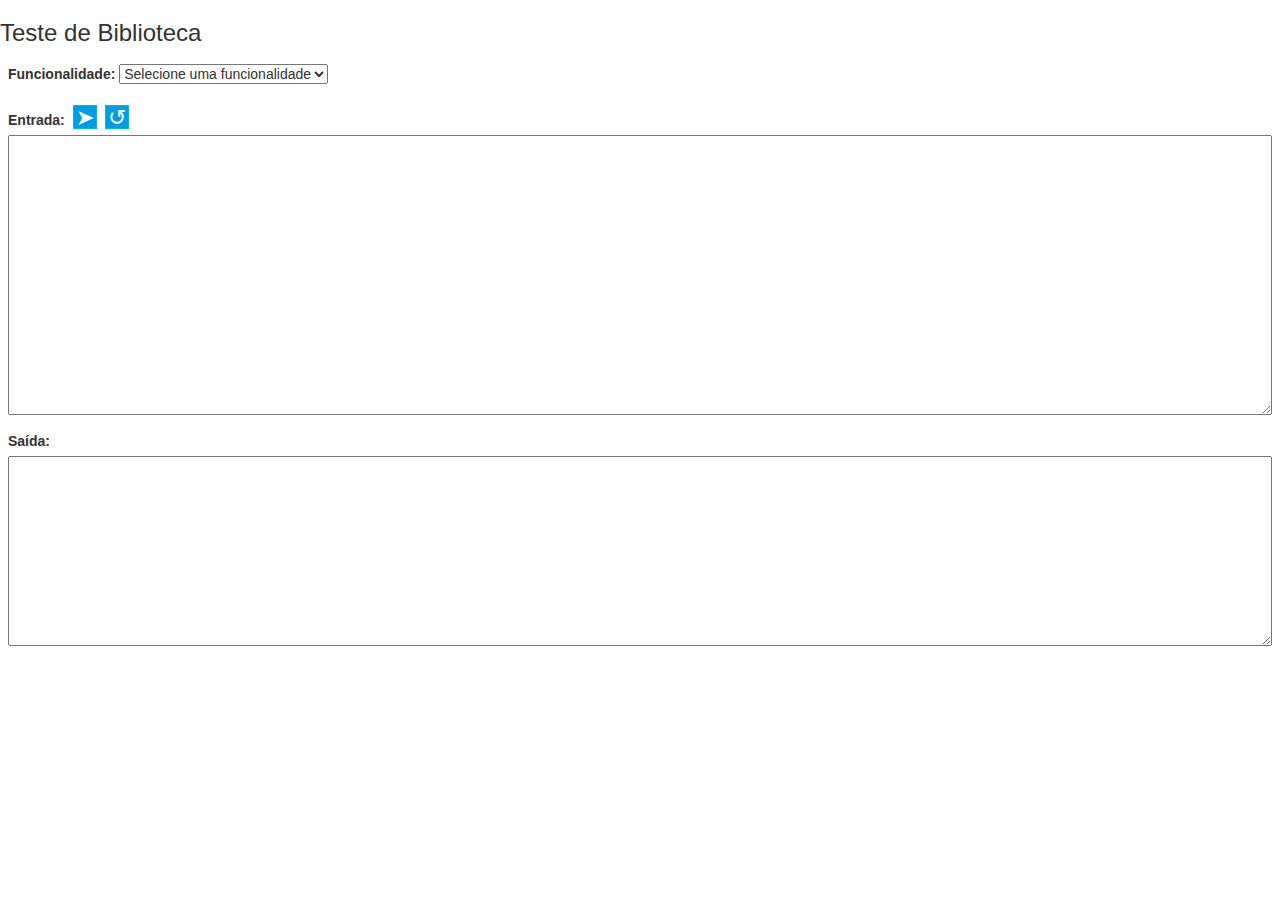
<file: examples/index.html>
﻿<html>

<head>
	<title>Exemplos de uso das funcionalidaes da biblioteca</title>
	<meta charset="utf-8">
	<meta name="viewport" content="width=device-width, initial-scale=1">
	<link rel="stylesheet" href="https://maxcdn.bootstrapcdn.com/bootstrap/3.4.1/css/bootstrap.min.css">
	<script src="https://ajax.googleapis.com/ajax/libs/jquery/3.4.1/jquery.min.js"></script>
	<script src="https://maxcdn.bootstrapcdn.com/bootstrap/3.4.1/js/bootstrap.min.js"></script>

	<style>
		div.test {
			padding: 8px;
		}

		div.view {
			border: 1px solid silver;
			padding: 8px;
			height: calc(100% - 30px);
		}

		span.inline-button {
			font-size: 22px;
			display: inline-block;
			background-color: #009de4;
			margin-left: 8px;
			width: 24px;
			height: 24px;
			text-align: center;
			line-height: 24px;
			color: white;
			cursor: pointer;
			border: 1px solid #00BCD4;
		}
	</style>

	<link href="../common/common-new.css">
	<script src="../common/common-new.js"></script>
	<script src="features.js"></script>

	<script>
		function selectFuncionalidade() {
			resetFeature();
			runFeature();
		}

		function cleanCode(code) {
			code = (code ?? "").replace(/\t/g, "    ");

			let ident = code.match(/^([ \t]+)\S/m);
			ident = ident ? ident[1].length : 0;

			if (ident) {
				let regex = new RegExp(`^[ \\t]\{${ident}\}`, 'mg');
				code = code.replace(regex, "");
			}

			return code.replace(/^\s*\n|\s*$/g, "");
		}

		function resetFeature() {
			var selFuncionalidade = document.getElementById("selFuncionalidade");
			var featureName = selFuncionalidade.value;

			var txtInput = document.getElementById('txtInput');
			txtInput.value = "";

			var txtOutput = document.getElementById('txtOutput');
			txtOutput.value = "";

			var divElementosContainer = document.getElementById('divElementosContainer');
			divElementosContainer.style.display = 'none';

			if (!featureName) return;

			var feature = new classMapFeatures[featureName].cls();

			txtInput.value = cleanCode(feature.code);
			let html = cleanCode(feature.elements);

			document.getElementById("divHtml").innerText = html;
			document.getElementById("divElementos").innerHTML = html;
			divElementosContainer.style.display = html ? 'flex' : 'none';
		}

		function runFeature() {
			var selFuncionalidade = document.getElementById("selFuncionalidade");
			var featureName = selFuncionalidade.value;

			if (!featureName) return;
			var feature = new classMapFeatures[featureName].cls();

			var txtInput = document.getElementById('txtInput');
			var txtOutput = document.getElementById('txtOutput');

			try {
				txtOutput.value = feature.run(txtInput.value);
			} catch (e) {
				txtOutput.value = e;
			}

		}

	</script>

</head>

<body>
	<h3>Teste de Biblioteca</h3>

	<div class="test">
		<label>Funcionalidade:</label>
		<select id="selFuncionalidade" onchange="selectFuncionalidade()">
			<option value="">Selecione uma funcionalidade</option>
		</select>
	</div>
	<div class="test">
		<label>Entrada:</label><span class="inline-button" title="Executar" onclick="runFeature()">&#10148;</span><span
			class="inline-button" title="Reiniciar" onclick="selectFuncionalidade()">&#8634;</span>
		<textarea id="txtInput" rows="15" style="width: 100%;font-family: monospace;padding: 4px;font-size: 0.9em;"
			spellcheck="false"></textarea>
	</div>
	<div id="divElementosContainer" class="test" style="width: 100%; column-gap: 10px;">
		<div style="width: 50%; ">
			<label>HTML:</label>
			<div id="divHtml" class="view"
				style="width: 100%;font-family: monospace;white-space: break-spaces;font-size: 0.9em;"></div>
		</div>
		<div style="width: 50%;">
			<label>Visualização:</label>
			<div id="divElementos" class="view" style="width: 100%;"></div>
		</div>
	</div>

	<div class="test">
		<label>Saída:</label>
		<textarea id="txtOutput" rows="10" style="width: 100%;;font-family: monospace;padding: 4px;font-size: 0.9em;"
			spellcheck="false"></textarea>
	</div>
</body>

<script>
	(function () {
		resetFeature();
		let selFuncionalidade = document.getElementById('selFuncionalidade');
		for (const [key, item] of Object.entries(classMapFeatures)) {

			let option = document.createElement('option');
			option.value = key;
			option.text = item.caption;

			selFuncionalidade.appendChild(option);

		}
	})();
</script>

</html>
</file>
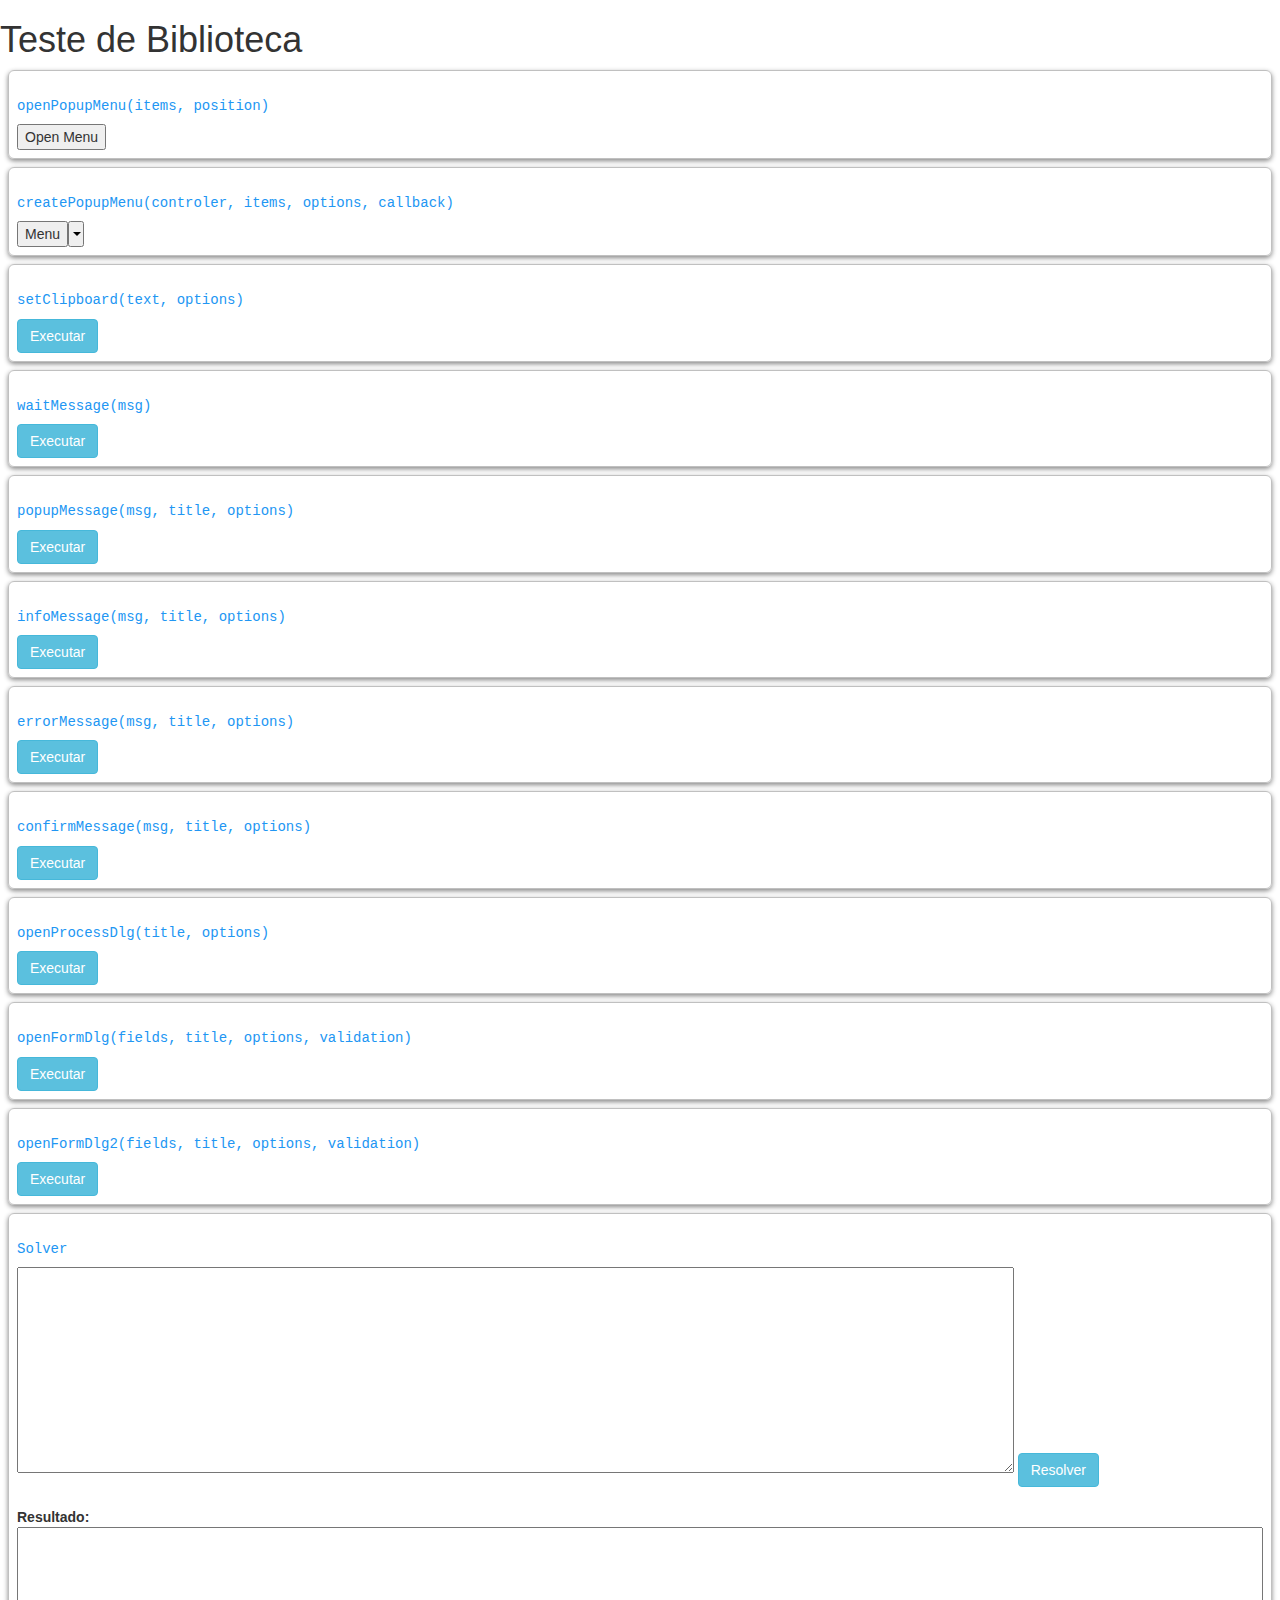
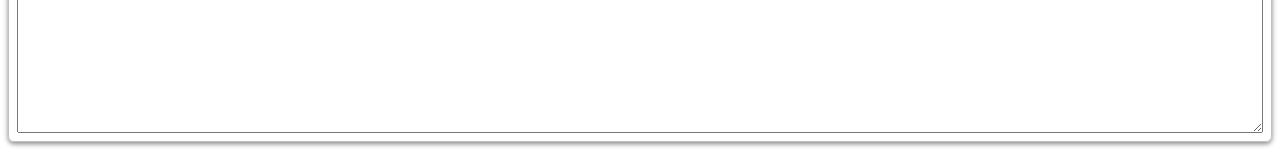
<file: examples/common.html>
﻿<html>

<head>
	<title>Teste de biblioteca geral</title>
	<meta charset="utf-8">
	<meta name="viewport" content="width=device-width, initial-scale=1">
	<link rel="stylesheet" href="https://maxcdn.bootstrapcdn.com/bootstrap/3.4.1/css/bootstrap.min.css">
	<script src="https://ajax.googleapis.com/ajax/libs/jquery/3.4.1/jquery.min.js"></script>
	<script src="https://maxcdn.bootstrapcdn.com/bootstrap/3.4.1/js/bootstrap.min.js"></script>

	<style>
		div.test {
			padding: 8px;
			border: 1px silver solid;
			margin: 8px;
			border-radius: 6px;
			box-shadow: 0px 2px 5px #888;
		}

		div.test h3 {
			font-size: 14px;
			font-family: monospace;
			color: #2196f3;
		}

		.menu-teste {
			font-size: 12.5px;
		}

		.menu-teste li a {
			border: 1px solid transparent !important;
		}


		.menu-teste li a:focus,
		.menu-teste li a:hover {
			color: #ffffff !important;
			background-color: #03a9f4 !important;
			border-radius: 4px !important;
			border: 1px solid black !important;
		}

		.menu-teste li:hover {
			color: #ffffff !important;
		}
	</style>


	<link rel="stylesheet" href="../common/common.css">
	<link rel="stylesheet" href="../intellisense/intellisense.css">
	<!-- <script src="../dists/general.min.js"></script> -->
	<script src="../common/common.js"></script>
	<script src="../intellisense/intellisense.js"></script>


	<script>

		function opm() {
			openPopupMenu("Item1,#abrir:Item2,Item3,-,Item5", 'meuMenu').then(item => alert(item));
		}

		//-- Criar Popup
		function openPopupMenu(items, position) {

			var menu = document.createElement('div');
			menu.className = "popup-menu";

			var ul = document.createElement('ul');
			ul.className = "popup-dropdown slipDown";
			menu.appendChild(ul);

			if (typeof items == "string") items = items.split(",");

			for (let item of items) {
				if (typeof item != "string") continue;

				let li = document.createElement('li');

				if (item == "-") {
					li.innerHTML = "<hr>";
				} else {
					let item_id = null;
					item = item.replace(/^\s*(?:\#([^:]+):)?(.*)\s*$/i, (m0, m1, m2) => {
						item_id = m1;
						return m2;
					});

					item_id ??= "item" + ul.children.length;

					li.innerHTML = `<a id="${item_id}" href="javascript:void(0);">${item}</a>`;
				}
				ul.appendChild(li);
			}


			if (typeof position == "string") position = document.getElementById(position);
			if (!position) position = { x: screen.width / 2, y: screen.height / 2 };
			if (position instanceof Element) {
				let elem = position, p = { x: 0, y: 0 };
				while (elem) {
					p.x += elem.offsetLeft;
					p.y += elem.offsetTop;
					elem = elem.offsetParent;
				}

				if (position.tagName = 'BUTTON') p.y += position.offsetHeight;

				position = p;
			}

			menu.style.left = position.x + 'px';
			menu.style.top = position.y + 'px';

			document.body.appendChild(menu);

			//rect = menu.getBoundingClientRect();
			//if (rect.right ></=> (window.innerWidth || document.documentElement.clientWidth)) {
			//}
			//rect.bottom <= (window.innerHeight || document.documentElement.clientHeight) &&


			return new Promise((resolve, reject) => {
				var keyDownHandler = (e) => {
					if (e.keyCode == 27) {
						e.preventDefault();
						e.stopPropagation();
						menu.close();
						reject();
					}
				};

				var mouseDownHandler = (e) => {
					menu.close();
					reject();
				};

				menu.close = () => {
					for (var i = 0; i < top.window.parent.frames.length; i++) top.window.parent.frames[i].document.removeEventListener('keydown', keyDownHandler);
					document.removeEventListener('keydown', keyDownHandler);
					document.removeEventListener("mousedown", mouseDownHandler);
					document.removeEventListener("focusout", mouseDownHandler);

					menu.remove();
				};

				let items = menu.querySelectorAll('a');
				for (let a of items) {
					a.addEventListener('mousedown', (e) => {
						e.preventDefault();

						menu.close();
						resolve(e.currentTarget.id);
					});
				}

				for (var i = 0; i < top.window.parent.frames.length; i++) top.window.parent.frames[i].document.addEventListener('keydown', keyDownHandler);
				document.addEventListener('keydown', keyDownHandler);
				document.addEventListener("mousedown", mouseDownHandler);
				document.addEventListener("focusout", mouseDownHandler);

				ul.style.display = 'block';

			});

		}


		$(document).ready(function () {

			$('#btnSCB').click(function (e) {
				setClipboard('texto', '#btnSCB');
			});

			$('#btnWM').click(async function (e) {
				var delay = (ms) => new Promise(resolve => setTimeout(resolve, ms));

				//waitMessage("Processando **tarefa**...");

				/*
				var processo = "535281234562020";
				var servico = "019";
				var fistel = "12345678909";
				waitMessage(`@@<<Incluindo Controle:>>\nProcesso: **${processo}**\nServiço: **${servico}**\nFistel: **${fistel}**@@`, {mode: "compact", tag: "CPAG"});
				await delay(3000);
				*/

				/*
				waitMessage("Concluindo lançamento...");
				await delay(3000);
				*/
				waitMessage(`Calculando 30%...\n%%30%%`, { mode: "compact", loader: false, tag: "![](class://menu-favorite-icon spinning)" });

				/*
				for (let i = 0; i <= 100; i++) {
					waitMessage(`Calculando ${i}%...\n%%${i}%%`, {mode: "compact", loader: false, tag: "![](class://menu-favorite-icon spinning)"});
					await delay(100);
				}
	
				waitMessage(null);
				*/
			});

			$('#btnPM').click(function (e) {
				//popupMessage("**Mensagem Popup Teste**\nEssa é uma mensagem de teste", "popup");

				let msg = `@@TABELA de CLIENTES
			|cod|nome|idade|
			|---|----|:---:|
			|1|Fulano|22|
			|2|Beltrano|32|
			|3|Ciclano|16|
			
			Total de Clientes: 3@@`;
				popupMessage(msg, "popup");
			});

			$('#btnIM').click(function (e) {
				infoMessage("Mensagem de informação teste");
			});

			$('#btnEM').click(function (e) {
				errorMessage("Mensagem de erro de teste");
			});

			$('#btnCM').click(async function (e) {
				var ok = await confirmMessage("Esse é um teste de biblioteca.\n---\nDeseja continuar?", "PERGUNTA", "[Não Confirma:cancel][Confirma:confirm] alwaysResolve");
				alert(ok);
			});

			$('#btnPCM').click(async function (e) {
				var delay = (ms) => new Promise(resolve => setTimeout(resolve, ms));

				var dlg = openProcessDlg("Processamento");
				dlg.start("Consultando");

				await delay(2000);

				dlg.success("Consulta concluída");

				dlg.start("Carregando parâmetros");
				await delay(2000);
				dlg.warning("Usando parâmetros padrão");


				dlg.start("Calculando");
				await delay(2000);
				dlg.fail("Falha de cálculo");
				await delay(2000);

				dlg.finish("Concluído com **sucesso**");


			});

			$('#btnForm').click(async function (e) {
				var campos = [];

				let icon_search = '<span><svg viewBox="0 0 24 24" style="width:24px;height:24px;"><path fill="currentColor" d="M15.009 13.805h-.636l-.22-.219a5.184 5.184 0 0 0 1.256-3.386 5.207 5.207 0 1 0-5.207 5.208 5.183 5.183 0 0 0 3.385-1.255l.221.22v.635l4.004 3.999 1.194-1.195-3.997-4.007zm-4.808 0a3.605 3.605 0 1 1 0-7.21 3.605 3.605 0 0 1 0 7.21z"></path></svg></span>';
				let icon_down = '<span><svg viewBox="0 0 19 20" style="width:12px;height:12px;"><path fill="currentColor" d="m3.8 6.7 5.7 5.7 5.7-5.7 1.6 1.6-7.3 7.2-7.3-7.2 1.6-1.6z"></path></svg></span>';

				campos.push({
					id: 'nome',
					label: 'Nome',
					type: 'static',
					value: '',
					dropdown: {
						button: true,
						source: async function () {
							var delay = (ms) => new Promise(resolve => setTimeout(resolve, ms));
							await delay(3000);

							let list = [{ name: 'Item1' }, { name: 'Item2' }, { name: 'Item3' }, { name: 'Item4' }, { name: 'Item5' }, { name: 'Item6' }, { name: 'Item7' }, { name: 'Item8' }, { name: 'Item9' }, { name: 'Item10' }];
							let ts = function () { return this.name };
							list.map(item => item.toString = ts);

							return list;//"Item1,Item2,Item3,Item4,Item5,Item6,Item7,Item8,Item9,Item10";
						},
						onselect: e => {
							e.inputs.nome.text = e.text;
						},
						cache: true,
						max: 7
					}
				});

				// campos.push({id: 'search', label: 'Pesquisar', type: 'text', icons: [{icon: icon_search, title: 'Pesquisar conteúdo', callback: e => {
				// 	alert('Pesquisar ' + e.inputs.search.value + '...');
				// }}]});

				// campos.push({nest: true, 
				// 			 label: "Nome", 
				// 			 dropdown: {
				// 				 source: async function() {
				// 					var delay = (ms) => new Promise(resolve => setTimeout(resolve, ms));
				// 					await delay(3000);

				// 					let list = [{name: 'Item1'},
				// 								{name: 'Item2'},
				// 								{name: 'Item3'},
				// 								{name: 'Item4'},
				// 								{name: 'Item5'},
				// 								{name: 'Item6'},
				// 								{name: 'Item7'},
				// 								{name: 'Item8'},
				// 								{name: 'Item9'},
				// 								{name: 'Item10'}];

				// 					let ts = function() {return this.name};

				// 					list.map(item => item.toString = ts);

				// 				 	return list;//"Item1,Item2,Item3,Item4,Item5,Item6,Item7,Item8,Item9,Item10";
				// 				 },
				// 				//  source: {url: 'https://mysafeinfo.com/api/data?list=englishmonarchs&format=json', key: 'Name'},
				// 				 cache: true,
				// 				 max: 7},

				// 			 fields: [
				// 				{id: "nome", type: "text", placeholder: 'SEI'}, 
				// 				{id: "compl", type: "static", width: "200%", value: "ATIVO"},
				// 				{type: "button", caption: icon_down, callback: e => {
				// 					e.openDropdown().then(e => {
				// 						e.inputs.nome.value = e.text;
				// 					 	e.inputs.compl.text = e.text;
				// 					});
				// 				}}]});
				campos.push({ id: "senha", type: "password", label: "Senha" });

				var linha = [];
				linha.push({ id: "idade", type: "number", label: "Idade", min: 1, max: 89 });
				linha.push({ id: "status", type: "static", label: "Situação", value: "ATIVO" });
				campos.push(linha);

				campos.push({ id: "sexo", type: "radio", label: "Sexo", items: "F=Feminino,M=Masculino", value: "F", vertical: true });
				campos.push("-------------------------------");
				campos.push({ id: "especial", type: "check", label: "Portador de necessiades especiais", value: false });
				campos.push({ id: "obs", type: "textarea", label: "Observação", rows: 4, visibility: "$especial || $sexo == M" });

				var grupo = { group: "Informações", fields: [] };
				grupo.fields.push({ id: "data_cadastro", type: "date", label: "Data de cadastro", required: true });
				grupo.fields.push({ id: "departamento", type: "select", label: "Departamento", items: "V=Vendas,R=Recursos Humanos,E=Expedição,C=Comercial", value: "E" });

				campos.push(grupo);

				var validacao = null;

				var cadastro = await openFormDlg(campos, "Cadastro", { width: "40em" }, validacao);
				console.log("Cadastro:", cadastro);
			});

			$('#btnForm2').click(async function (e) {
				const CFOR_FIELDS = "Fistel,Entidade,CPF,CNPJ,Fistel Principal,Usuário SEI,Indicativo,Embarcação,COER,Proprietário Anterior";

				let intellisense_options = {
					onlyTokens: false,

					classItem: "cfor-li-intellisense",

					list: CFOR_FIELDS,

					allow: function (e) {
						if (!e.start) return true;
						if (last_line = e.target.value.substr(0, e.start).match(/.*$/)) {
							return !last_line[0].includes(":");
						}
						return true;
					},

					onSelect: function (e) {
						return `${e.value}: `;
					}
				};


				var dados = await openFormDlg([{ id: "servico", type: "select", label: "Serviço", items: "019,251,252,253,254,255,302,400,507,604" },
				{ id: "descricao", type: "text", label: "Descrição", items: "Pedido Inicial,Nova Autorização de RF,Renúncia,Exclusão,Alteração,Autocadastramento,Mudança de Proprietário" },
				{ id: "fields", type: "textarea", rows: 7, cols: 50, label: "Campos do processo", intellisense: intellisense_options, autofocus: true }],
					"Detalhes do processo", "Salvar");

				console.log("Dados:", dados);
			});

			$('#btnSolver').click(function (e) {
				let inicio = new Date().getTime();
				let variables = {};
				let rows = $("#expressao").val().split("\n");
				let results = [];

				let test_result = result => {
					if (result === undefined) return undefined;
					if (!result) return false;
					if (Array.isArray(result)) return result.length > 0;
					if (typeof result == 'number') return result != 0;
					if (typeof result == 'string') return result.trim().length != 0;
					return Boolean(result);
				};

				const nt = 1;
				let dump = (name, value, tab) => {
					if (Array.isArray(value)) {
						results.push("\t".repeat(tab * nt) + `[${name}] => (array) [`);
						value.forEach((item, index) => dump(index, item, tab + 1));
						results.push("\t".repeat(tab * nt) + "]");
					} else if (typeof value == 'object') {
						results.push("\t".repeat(tab * nt) + `[${name}] => (object) {`);
						for (let key in value) dump(key, value[key], tab + 1);
						results.push("\t".repeat(tab * nt) + "}");
					} else results.push("\t".repeat(tab * nt) + `[${name}] => (${typeof value}) ${value}`);
				};


				rows.forEach((r) => {
					let d = new Date().getTime();
					if (!r.trim()) return;
					let result = solve(r, /teste/i, variables);
					if (r == 'dump') {
						dump("VARS DUMP", variables, 0);
					} else results.push(result + `   (t: ${Array.isArray(result) ? "array" : typeof result}, r: ${test_result(result)}, d: ${new Date().getTime() - d} ms)`);
				});

				results.push("\n" + `duração: ${new Date().getTime() - inicio} ms`);
				$("#resultado").val(results.join("\n"));

				console.log(variables);
			});

			$('#btnMD4').click(function (e) {
				$("#txtMD4").val(hex_md4($("#txtMD4").val()));
			});

			$('#btnCPAG_I').click(function (e) {
				$("#resposta_I").val("");
				addCpag("535280009292020", "507", "50005840902").then(data => {
					console.log("OK: ", data);
					$("#resposta_I").val(data);
				}).catch(err => {
					console.log("ERRO: ", err);
					$("#resposta_I").val(err);
				});

			});



			// PopupList
			$('#edtPL').on('keypress', e => {
				if (e.key == ".") {
					var lista = [];
					lista.push({ text: "Executar", desc: "Comando Executar", value: "execute()", class: undefined });
					lista.push({ text: "Abrir", desc: "Comando Abrir", value: "open()", class: undefined });
					lista.push({ text: "Fechar", desc: "Comando Fechar", value: "close()", class: undefined });
					lista.push({ text: "Salvar", desc: "Comando Salvar", value: "save()", class: undefined });
					lista.push({ text: "Excluir", desc: "Comando Excluir", value: "delete()", class: undefined });
					openPopupList("edtPL", { list: lista });
				}
			});


			// PopupMenu
			var items = [];
			items.push("-Filtrar por:-");
			items.push({ id: "m1", text: "Item 1", icon: null, key: "sel1", tip: "Item 1 do menu" });
			items.push({ id: "m2", text: "Item 2", icon: null, key: "sel1", tip: "Item 2 do menu" });
			items.push({ id: "m3", text: "Item 3", icon: null, key: "sel1", tip: "Item 3 do menu" });
			items.push("-");

			var submenu4 = [];
			submenu4.push({ id: "m41", text: "Item 4.1", icon: null, tip: "Item 4.1 do menu" });
			submenu4.push({ id: "m42", text: "Item 4.2", icon: null, tip: "Item 4.2 do menu" });
			submenu4.push({ id: "m43", text: "Item 4.3", icon: null, tip: "Item 4.3 do menu" });

			items.push({ text: "Item 4", icon: "menu-help-icon", tip: "Item 4 do menu", items: submenu4 });

			createPopupMenu("btnMenu", items, { dropButton: true, value: 1 }, e => {
				console.log(e);
				console.log(e.menu.value());
				alert('Selecionado');
			});
		});

	</script>

</head>

<body>
	<h1>Teste de Biblioteca</h1>
	<div class="test">
		<h3>openPopupMenu(items, position)</h3>
		<button id="meuMenu" onclick="opm()">Open Menu</button>
	</div>

	<div class="test">
		<h3>createPopupMenu(controler, items, options, callback)</h3>
		<div>
			<button id="btnMenu">Menu</button>
		</div>
	</div>

	<div class="test">
		<h3>setClipboard(text, options)</h3>
		<button id="btnSCB" class="btn btn-info">Executar</button>
	</div>

	<div class="test">
		<h3>waitMessage(msg)</h3>
		<button id="btnWM" class="btn btn-info">Executar</button>
	</div>

	<div class="test">
		<h3>popupMessage(msg, title, options)</h3>
		<button id="btnPM" class="btn btn-info">Executar</button>
	</div>

	<div class="test">
		<h3>infoMessage(msg, title, options)</h3>
		<button id="btnIM" class="btn btn-info">Executar</button>
	</div>

	<div class="test">
		<h3>errorMessage(msg, title, options)</h3>
		<button id="btnEM" class="btn btn-info">Executar</button>
	</div>

	<div class="test">
		<h3>confirmMessage(msg, title, options)</h3>
		<button id="btnCM" class="btn btn-info">Executar</button>
	</div>

	<div class="test">
		<h3>openProcessDlg(title, options)</h3>
		<button id="btnPCM" class="btn btn-info">Executar</button>
	</div>

	<div class="test">
		<h3>openFormDlg(fields, title, options, validation)</h3>
		<button id="btnForm" class="btn btn-info">Executar</button>
	</div>

	<div class="test">
		<h3>openFormDlg2(fields, title, options, validation)</h3>
		<button id="btnForm2" class="btn btn-info">Executar</button>
	</div>

	<div class="test">
		<h3>Solver</h3>
		<textarea id="expressao" rows="10" style="width: 80%;"></textarea> <button id="btnSolver"
			class="btn btn-info">Resolver</button>
		<br><br><b>Resultado:</b> <br>
		<textarea id="resultado" rows="10" style="width:100%;"></textarea>
	</div>




</body>

</html>
</file>
<file: common/common-new.css>
﻿/**
* @file Estilos aplicados pela biblioteca de funções comuns de uso geral
* @author Fábio Fernandes Bezerra
* @copyright f2bezerra 2024
* @license MIT
*/

/*** GERAIS ***/
[data-before]::before {
  content: attr(data-before);
}

/*** MODAIS ***/

.modal-container {
  position: fixed;
  top: 0;
  display: table;
  width: 100%;
  height: 100%;
}

.modal-dark-background {
  position: fixed;
  left: 0;
  top: 0;
  width: 100%;
  height: 100%;
  background: #000;
  opacity: 0.75;
}

.wait-message-content {
  display: table-cell;
  text-align: center;
  vertical-align: middle;
  font-size: 20px;
  font-weight: lighter;
  background-color: transparent;
  color: #fff;
  border-radius: 0;
}


.wait-message-content * {
  color: #fff;
  font-family: arial, verdana, helvetica, sans-serif;
}

.wait-message-content #wait-message {
  text-align: center;
}

.wait-message-content p {
  text-align: left;
  margin: 0 auto;
  padding: 0 8px;
  width: fit-content;
  /* @alternate */
  width: -moz-fit-content;
}

.wait-message-content strong {
  color: yellow;
  font-weight: 200;
}

.wait-message-content code {
  padding: 2px 4px;
  background-color: #c7254e !important;
  border-radius: 4px;
}

.wait-message-content progress[value] {
  -webkit-appearance: none;
  -moz-appearance: none;
  appearance: none;
  border: none;
  /* border-radius: 4px; */
  width: 240px;
  height: 8px;
}

.wait-message-content progress[value]::-webkit-progress-bar {
  background-color: #00bcd4;
  /* border-radius: 5px; */
  box-shadow: 0px 4px 4px rgba(255, 255, 255, 0.25) inset;
}

.wait-message-content progress[value]::-moz-progress-bar {
  background-color: #00bcd4;
  /* border-radius: 5px; */
  box-shadow: 0px 4px 4px rgba(255, 255, 255, 0.25) inset;
}

.wait-message-content progress[value]::-webkit-progress-value {
  /* border-radius: 5px 0 0 5px; */
  background-color: #4ac390;
}

.wait-message-content progress[value]::-moz-progress-value {
  /* border-radius: 5px 0 0 5px; */
  background-color: #4ac390;
}


.wait-message-dlg {
  display: flex;
  align-items: stretch;
  position: relative !important;
  margin: auto;
  width: fit-content;
  /* @alternate */
  width: -moz-fit-content;
  background: #f9f9f9;
  border-radius: 4px;
  box-shadow: 2px 2px 10px 2px #8a9ba8cc;
  vertical-align: middle;
  font-size: 13px;
}

.wait-message-dlg *:not(code) {
  color: #333;
  font-size: 13px;
}

.wait-message-dlg kbd {
  color: #fff !important;
}

.wait-message-dlg .loader {
  margin: auto;
}

.wait-message-dlg .loader-ellipsis {
  font-size: 4px;
  margin: -4em 6em 0 4em;
}

.wait-message-dlg strong {
  font-weight: 700 !important;
}

.wait-message-dlg #wait-message {
  padding: 12px;
  margin: auto;
}

.wait-message-tag {
  display: flex;
  border-radius: 4px 0 0 4px;
  background: #ddd;
  padding: 4px;
}

.wait-message-tag-content {
  color: #888 !important;
  margin: auto;
}


.stop-scrolling {
  width: 100%;
  height: 100%;
  position: fixed;
  overflow: hidden;
}



.modal-dlg-background {
  position: absolute;
  top: 0;
  width: 100%;
  height: 100%;
  background: #fff;
  opacity: 0.5;
  backdrop-filter: blur(10px);
}

.modal-dlg {
  position: absolute;
  background: #f9f9f9;
  border-radius: 4px;
  box-shadow: 2px 2px 10px 2px #8a9ba8cc;
  margin: auto;
  padding: 10px;
  vertical-align: middle;
  font-size: 12px;
}

.modal-dlg * {
  font-size: 12px;
}

.modal-dlg-titlebar {
  /* display: flex; */
  margin-bottom: 15px;
  vertical-align: middle;
  user-select: none;
  -webkit-user-select: none;
  /* webkit (safari, chrome) browsers */
  -moz-user-select: none;
  /* mozilla browsers */
  -khtml-user-select: none;
  /* webkit (konqueror) browsers */
  -ms-user-select: none;
  /* IE10+ */
  text-align: left;
  height: 32px;
}

.modal-dlg-icon {
  position: relative;
  display: inline-block;
  background-size: 32px;
  width: 32px;
  height: 32px;
  margin-right: 10px;
}

.modal-dlg-icon-error {
  background-image: url([data-uri]);
}

.modal-dlg-icon-conf {
  background-image: url([data-uri]);
}

.modal-dlg-icon-info {
  background-image: url([data-uri]);
}

.modal-dlg-icon-proc {
  background-image: url([data-uri]);
}

.modal-dlg-icon-form {
  background-image: url([data-uri]);
}

.modal-dlg-title {
  display: inline-flex;
  color: #00645b;
  font-weight: lighter;
  font-family: Calibri;
  font-size: 20px;
  margin-right: 10px;
  line-height: 32px;
  vertical-align: top;
}

.modal-dlg-content,
.modal-dlg-content * {
  font-family: Arial, Verdana, Helvetica, Sans-serif;
  font-style: normal;
  color: #000;
}

.modal-dlg-content strong {
  font-weight: bold;
}

.modal-dlg-content em {
  font-style: italic;
}

.modal-dlg-content kbd {
  background-color: #eeeeee;
  color: #e91e63;
}

.modal-dlg-content a {
  text-decoration: none;
  color: #1168ac;
}

.modal-dlg-content a:hover {
  color: #1c90ea;
}

.modal-dlg-content hr {
  border: 0;
  margin: 1.35em auto;
  max-width: 100%;
  background-position: 50%;
  height: 1px;
  color: #ccc;
  background-image: linear-gradient(90deg, #fff0, #ccc 25%, #ccc 75%, #fff0 100%);
}

.modal-dlg-content table {
  margin: auto;
}

.modal-dlg-content table,
.modal-dlg-content td,
.modal-dlg-content th {
  border: 1px solid #607d8b;
  border-collapse: collapse;
  padding: 2px;
}

.modal-dlg-content h1 {
  font-size: 1.4em;
}

.modal-dlg-content h2 {
  font-size: 1.3em;
}

.modal-dlg-content h3 {
  font-size: 1.2em;
}


.modal-dlg-paragraph {
  text-align: left;
  padding: 0 8px;
}

.modal-dlg-close {
  position: relative;
  -webkit-appearance: none;
  appearance: none;
  padding: 0;
  cursor: pointer;
  background: 0 0;
  border: 0;
  float: right;
  font-size: 20px;
  font-weight: 550;
  line-height: 1;
  color: #000;
  text-shadow: 0 1px 0 #fff;
  filter: alpha(opacity=20);
  opacity: .2;
}

.modal-dlg-close::-moz-focus-inner {
  border: 0;
}

.modal-dlg-close:not(:disabled):focus,
.modal-dlg-close:not(:disabled):hover {
  outline: 0;
  background: 0 0;
  color: #000;
  text-decoration: none;
  cursor: pointer;
  filter: alpha(opacity=50);
  opacity: .5;
}

.modal-dlg-buttons {
  display: flex;
  margin-top: 20px;
  justify-content: space-around;
}

.modal-dlg-buttons button {
  min-width: 75px;
}


.form-field * {
  font-family: arial, verdana, helvetica, sans-serif;
  font-style: normal;
  color: #000;
}

.form-field [type=checkbox] {
  vertical-align: middle;
}

.form-field [type=checkbox]+span {
  vertical-align: middle;
  margin-left: 5px;
}

.form-field [type=checkbox],
.form-field [type=radio] {
  margin: 0;
}

.form-field~.form-field {
  margin-left: 10px;
}

div.radio {
  display: inline;
}

div.radio [type=radio] {
  margin-left: 0px !important;
}

div.radio.vertical {
  display: block !important;
}

div.radio~div.radio:not(.vertical) {
  margin-left: 10px;
}

.modal-dlg-form label {
  font-weight: bold;
  display: block;
  margin-bottom: 4px;
}

.modal-dlg-form label::after {
  content: ":";
}

.process-list {
  border: 1px solid #dfdfdf;
  min-height: 100px;
  padding: 10px;
  overflow-y: auto;
  height: 150px;
}

.process-item {
  list-style: none;
  text-align: left;
  margin-bottom: 4px;
}

.process-item,
.process-item * {
  font-size: 16px;
  color: #536b77;
}

.process-item strong {
  font-weight: 600;
}

.process-item em {
  font-style: italic;
}

.process-item[status=running]::after,
.process-item[status=loading]::after {
  display: inline-block;
  padding: 0;
  vertical-align: middle;
  margin-left: 10px;
  content: '';
  position: relative;
  width: 1em;
  height: 1em;
  border-radius: 50px;
  border: 2px solid #cecece;
  border-top-color: #536b77;
  -webkit-animation: spin 800ms linear infinite;
  animation: spin 800ms linear infinite;
}

.process-item[status=success]::after {
  display: inline-block;
  margin-left: 6px;
  content: ' ';
  background-image: url([data-uri]);
  background-size: 1em;
  width: 1em;
  height: 1em;
  vertical-align: middle;
  position: relative;
}

.process-item[status=fail]::after {
  display: inline-block;
  margin-left: 6px;
  content: ' ' attr(error-message);
  background-image: url([data-uri]);
  background-size: 1.1em;
  background-repeat: no-repeat;
  padding-left: 1.3em;
  width: max-content;
  height: 1em;
  line-height: 1.1em;
  color: #f44336;
  font-size: 0.9em;
  vertical-align: baseline;
  position: relative;
}

.process-item[status=warning]::after {
  display: inline-block;
  margin-left: 6px;
  content: ' ' attr(warn-message);
  background-image: url([data-uri]);
  background-size: 1.1em;
  background-repeat: no-repeat;
  padding-left: 1.3em;
  width: max-content;
  height: 1em;
  line-height: 1.1em;
  font-size: 0.9em;
  vertical-align: baseline;
  position: relative;
}



.process-item-stopped::after {
  animation-play-state: paused;
  -webkit-animation-play-state: paused;
  -moz-animation-play-state: paused;
}

/*** BOTÃƒâ€¢ES ***/

.cbtn {
  display: inline-block;
  padding: 6px 12px;
  margin-bottom: 0;
  font-size: 12px;
  font-weight: 400;
  line-height: 1.42857143em;
  text-align: center;
  white-space: nowrap;
  vertical-align: middle;
  -ms-touch-action: manipulation;
  touch-action: manipulation;
  cursor: pointer;
  -webkit-user-select: none;
  -moz-user-select: none;
  -ms-user-select: none;
  user-select: none;
  background-image: none;
  border: 1px solid transparent;
  border-radius: 4px;
  margin: 0 4px;
}

.cbtn::-moz-focus-inner {
  border: 0;
}

.cbtn:active:focus,
.cbtn:focus {
  outline: 0;
  /* outline: 5px auto -webkit-focus-ring-color; */
  /* outline-offset: -2px; */
}

.cbtn-default {
  color: #fff;
  background-color: #6c757d;
  border-color: #6c757d;
}

.cbtn-default:hover {
  color: #fff;
  background-color: #5c636a;
  border-color: #565e64;
}

.cbtn-default:focus {
  color: #fff;
  background-color: #5d5d5d;
  border-color: transparent;
}

.cbtn-confirm:hover {
  color: #fff;
  background-color: #449d44;
  border-color: #398439;
}

.cbtn-confirm:focus {
  color: #fff;
  background-color: #449d44;
  border-color: #255625;
}

.cbtn-cancel:hover {
  color: #fff;
  background-color: #c9302c;
  border-color: #ac2925;
}

.cbtn-cancel:focus {
  color: #fff;
  background-color: #c9302c;
  border-color: #761c19;
}

.cbtn-group-dropdown {
  position: relative;
  display: inline-block;
}

.cbtn-dropdown {
  padding: 0;
  margin: auto;
  position: absolute;
  bottom: 0px;
  top: 0px;
  -webkit-appearance: button;
  appearance: button;
  cursor: pointer;
  /* border: .1em solid transparent; */
  overflow: visible;
  vertical-align: middle;
  width: 16px;
  /* background-position: center; */
}

.cbtn-dropdown:hover {
  border: .1em solid #008bff;
  background-color: #fff3 !important;
}

.cbtn-caret {
  display: inline-block;
  width: 0;
  height: 0;
  margin-left: 2px;
  vertical-align: middle;
  border-top: 4px solid black;
  border-right: 4px solid transparent;
  border-left: 4px solid transparent;
}



/*** CAMPOS DE FORMULÁRIOS ***/

.form-field {
  margin-top: 10px;
}

input.form-control::-moz-focus-inner {
  padding: 0;
  border: 0;
}

.form-control,
.form-control::after,
.form-control::before {
  -webkit-box-sizing: border-box;
  -moz-box-sizing: border-box;
  box-sizing: border-box;
}

.form-control::placeholder {
  color: #999;
  opacity: 1;
}

.form-control {
  display: block;
  width: 100%;
  padding: 4px;
  font-size: 12px;
  line-height: 1.42857143em;
  color: #555;
  background-color: #fff;
  background-image: none;
  border: 1px solid #ccc;
  border-radius: 4px;
  -webkit-box-shadow: inset 0 1px 1px rgba(0, 0, 0, .075);
  box-shadow: inset 0 1px 1px rgba(0, 0, 0, .075);
  -webkit-transition: border-color ease-in-out .15s, -webkit-box-shadow ease-in-out .15s;
  -o-transition: border-color ease-in-out .15s, box-shadow ease-in-out .15s;
  transition: border-color ease-in-out .15s, box-shadow ease-in-out .15s;
}

.form-control.static {
  vertical-align: middle;
  display: flex;
  align-items: center;
  background-color: #eee;
}

.form-control-nest {
  display: flex;
}

.form-control-nest * {
  border-radius: 0;
  border-top-right-radius: 0;
  border-bottom-right-radius: 0;
  height: 34px;
  z-index: 2;
}

.form-control-nest *:last-child {
  border-top-right-radius: 4px;
  border-bottom-right-radius: 4px;
}

.form-control-nest *:first-child {
  border-top-left-radius: 4px;
  border-bottom-left-radius: 4px;
}

.form-field button {
  width: auto;
}

.form-control-nest button {
  margin-bottom: 0;
  font-weight: 400;
  text-align: center;
  white-space: nowrap;
  vertical-align: middle;
  -ms-touch-action: manipulation;
  touch-action: manipulation;
  cursor: pointer;
  background-image: none;
  border: 1px solid #ccc;
  padding: 6px;
  font-size: 14px;
  line-height: 1.42857143;
  border-radius: 4px;
  -webkit-user-select: none;
  -moz-user-select: none;
  -ms-user-select: none;
  user-select: none;
  border-top-left-radius: 0;
  border-bottom-left-radius: 0;
  border-left: 0;
  color: #555;
}

.form-control-nest button:hover {
  background-color: #e7e7e7
}

.form-control-iconed {
  display: flex;
  align-items: center;
}

.form-control-iconsbar {
  display: flex;
  width: fit-content !important;
  transform: translateX(-100%);
  margin-left: -4px;
  align-items: center;
}

.form-control-icon {
  height: auto;
}


.form-field *[fill=currentColor] {
  color: #555;
}


.form-control-dropdown {
  display: none;
  opacity: 0;
  overflow-y: auto;
  position: absolute;
  background-color: rgb(250, 250, 250);
  border: 1px solid #ccc;
  z-index: 99999;
  border-top: 0;
  border-radius: 4px;
  box-shadow: 2px 4px 9px 1px #8a9ba866;
  font-size: 14px;
  line-height: 1.5em;
}

.dropdown-show {
  opacity: 1;
  animation-name: dropdown-slipDown;
  -webkit-animation-name: dropdown-slipDown;

  animation-duration: 180ms;
  -webkit-animation-duration: 180ms;

  animation-timing-function: ease-out;
  -webkit-animation-timing-function: ease-out;

  transform-origin: 50% 0%;
  -ms-transform-origin: 50% 0%;
  -webkit-transform-origin: 50% 0%;
  transition: opacity 20ms ease;
}

.form-control-dropdown ul {
  margin: 0;
  padding: 0;
}

.form-control-dropdown li {
  padding: 4px;
  color: #555;
}

.form-control-dropdown li:hover {
  background-color: #ddd;
  cursor: pointer;
}




@keyframes dropdown-slipDown {
  0% {
    transform: scaleY(0.1) rotateZ(0.001deg);
    ;
  }

  100% {
    transform: scaleY(1) rotateZ(0.001deg);
    ;
  }
}

@-webkit-keyframes dropdown-slipDown {
  0% {
    -webkit-transform: scaleY(0.1) rotateZ(0.001deg);
    ;
  }

  100% {
    -webkit-transform: scaleY(1) rotateZ(0.001deg);
  }
}


.form-group {
  margin: 16px 8px 10px 8px;
  border: 1px dotted #888;
  padding: 8px;
}

.form-group::before {
  content: attr(text);
  padding: 0 8px;
  font-weight: bold;
  margin-top: -16px;
  position: absolute;
  background-color: #e6e6e6;
  border: 1px dotted #888;
  border-radius: 50px;
}

.form-row {
  display: flex;
  padding: 0 8px;
  flex-flow: row;
  grid-gap: 10px;
}

.form-row * {
  width: 100%;
}

.form-row input[type=radio] {
  width: auto;
  position: relative;
  top: 2px;
  margin-bottom: 8px;
  margin-right: 5px;
}

.form-row input[type=checkbox] {
  width: auto;
}

textarea.form-control {
  height: unset !important;
  padding: 6px 6px !important;
  resize: none;
}

.form-control:focus {
  background-color: #fff;
  border-color: #66afe9;
  outline: 0;
  -webkit-box-shadow: inset 0 1px 1px rgba(0, 0, 0, .075), 0 0 8px rgba(102, 175, 233, .6);
  box-shadow: inset 0 1px 1px rgba(0, 0, 0, .075), 0 0 8px rgba(102, 175, 233, .6);
}

.form-control-invalid:focus {
  border-color: #f44336 !important;
  -webkit-box-shadow: inset 0 1px 1px rgba(0, 0, 0, .075), 0 0 8px #f4433688 !important;
  box-shadow: inset 0 1px 1px rgba(0, 0, 0, .075), 0 0 8px #f4433688 !important;
}

.form-control-invalid::selection,
.form-control-invalid::-moz-selection {
  color: #fff;
  background: #f44336 !important;
}


/*** MENUS E LISTAS SUSPENSAS ***/

.popup-menu {
  position: absolute;
  display: block;
  z-index: 30002;
}

.popup-menu ul {
  position: relative;
}

.popup-menu li a {
  line-height: 1.42em;
}

.popup-menu hr {
  border: 0;
  border-top: 1px solid #eee;
  margin: 0px 4px;
}

.popup-menu strong {
  font-weight: 700 !important;
}

.popup-menu em {
  font-style: italic;
}

.popup-menu kbd {
  color: #fff !important;
  background: #666 !important;
}

.popup-menu-icon {
  width: 16px !important;
  height: 1.42852em !important;
  margin-left: -16px !important;
  margin-right: 4px;
}

.popup-submenu-icon {
  position: relative;
  float: right;
  right: -12px;
  top: 4px;
  line-height: 1.42857143em;
  width: 12px;
  height: 12px;
  background-color: currentColor;
  background-size: 12px 12px;
  mask: url([data-uri]);
  mask-size: 12px 12px;
  mask-position: center;
}

li.popup-menu-item-selected a::before {
  position: absolute;
  display: inline-block;
  content: '\00a0';
  margin: 4px 0 0 -16px;
  width: 12px;
  height: 12px;
  background-color: currentColor;
  background-size: 12px 12px;
  mask: url([data-uri]);
  mask-size: 12px 12px;
  mask-position: center;
}

/* li.popup-menu-item-selected {
  background: linear-gradient(90deg, #f5f5f5, transparent);
} */

.popup-menu-on .popup-dropdown {
  display: block;
}

.popup-dropdown {
  position: absolute;
  top: 100%;
  left: 0;
  z-index: 1000;
  display: none;
  float: left;
  min-width: 160px;
  padding: 4px 0;
  margin: 2px 0 0;
  text-align: left;
  list-style: none;
  background-color: #fff;
  -webkit-background-clip: padding-box;
  background-clip: padding-box;
  border: 1px solid #ccc;
  /* @alternate */
  border: 1px solid rgba(0, 0, 0, .15);
  border-radius: 4px;
  -webkit-box-shadow: 0 6px 12px rgba(0, 0, 0, .175);
  box-shadow: 0 6px 12px rgba(0, 0, 0, .175);
}

.popup-dropdown>li>a:focus,
.popup-dropdown>li>a:hover {
  text-decoration: none;

  background: #546E7A;
  color: #FAFAFA;
}

.popup-dropdown>li>a {
  display: block;
  padding: 3px 20px;
  clear: both;
  font-weight: 400;
  line-height: 1.42857143em;
  color: #333;
  white-space: nowrap;
  text-decoration: none;
}

.popup-dropdown>li>span {
  display: block;
  padding: 3px 10px;
  font-weight: bold;
  line-height: 1.42857143em;
  color: #333;
  background-color: #fefefe;
  white-space: nowrap;
}

.popup-dropdown>li>a>span,
.popup-dropdown>li>a>img {
  vertical-align: top;
}

.popup-dropdown a:active,
.popup-dropdown a:hover {
  outline: 0;
}

.li-selected a {
  background-color: #999 !important;
}

.popup-list {
  width: 150px;
  height: auto;
  max-height: 170px;
  visibility: visible;
  overflow: hidden;
  background-color: #fff;
  border: 1px solid #b6b6b6;
  border-bottom-color: #999;
  -moz-border-radius: 3px;
  -webkit-border-radius: 3px;
  border-radius: 3px;
  -moz-box-shadow: 0 0 3px rgba(0, 0, 0, .15);
  -webkit-box-shadow: 0 0 3px rgba(0, 0, 0, .15);
  box-shadow: 0 0 3px rgba(0, 0, 0, .15);
  margin: 0;
  padding: 0;
  text-decoration: none;
  vertical-align: baseline;
  box-sizing: content-box;
  -moz-box-sizing: content-box;
  -webkit-box-sizing: content-box;
  border-collapse: collapse;
  font: normal normal normal 12px Arial, Helvetica, Tahoma, Verdana, Sans-Serif;
  color: #000;
  text-align: left;
  white-space: nowrap;
  cursor: auto;
}

.popup-list * {
  margin: 0;
  padding: 0;
  border: 0;
  background: transparent;
  text-decoration: none;
  width: auto;
  height: auto;
  vertical-align: baseline;
  box-sizing: content-box;
  -moz-box-sizing: content-box;
  -webkit-box-sizing: content-box;
  border-collapse: collapse;
  font: normal normal normal 12px Arial, Helvetica, Tahoma, Verdana, Sans-Serif;
  color: #000;
  text-align: left;
  white-space: nowrap;
  cursor: auto;
}

.popup-panel {
  overflow-y: auto;
  overflow-x: hidden;
}

.popup-block ul {
  list-style-type: none;
  margin: 3px;
  padding: 0;
  white-space: nowrap;
}

.popup-block a {
  padding: 3px 4px;
  display: block;
  border: 1px solid #fff;
  color: inherit !important;
  text-decoration: none;
  overflow: hidden;
  text-overflow: ellipsis;
  -moz-border-radius: 2px;
  -webkit-border-radius: 2px;
  border-radius: 2px;
}

.popup-block a:hover,
.popup-block a:focus,
.popup-block a:active {
  border-color: #dedede;
  background-color: #f2f2f2;
  -moz-box-shadow: 0 0 2px rgba(0, 0, 0, .1) inset;
  -webkit-box-shadow: 0 0 2px rgba(0, 0, 0, .1) inset;
  box-shadow: 0 0 2px rgba(0, 0, 0, .1) inset;
}

.nowrap {
  overflow: hidden;
  white-space: nowrap;
  text-overflow: ellipsis;
}


/*** PAINÃƒâ€°IS ***/

.copied-text-panel {
  padding: 5;
  background: #fff6a7;
  border: 1px solid #ffeaa9;
  border-radius: 5px;
}

.panel-dropable {
  background: yellow;
  opacity: 0.5;
}

div.editable-bar {
  display: flex;
  position: absolute;
  right: 8px;
  flex-direction: row-reverse;
  opacity: 0;
  transition: opacity 100ms;
}

div.editable-bar-show {
  opacity: 1;
}

div.editable-icon {
  border: 1px solid transparent !important;
  background-color: transparent !important;
}


/*** ÍCONES ***/

div.icon {
  display: inline-block;
  margin: 0 2px;
  width: 18px;
  height: 18px;
  border: 1px solid #a7a7a7;
  border-radius: 50%;
  background-color: #f9f9f9;
  background-position: center;
  background-repeat: no-repeat;
  background-size: 14px;
  cursor: pointer;
  opacity: 0.75;
  z-index: 1000000;
}

div.icon-copy {
  background-image: url([data-uri]);
}

div.icon-edit {
  background-image: url([data-uri]);
}

div.icon-search {
  background-image: url([data-uri]);
}

div.icon-user {
  background-image: url([data-uri]);
}

div.icon:hover {
  border: 1px solid #d7d7d7 !important;
  background-color: #e3e3e3 !important;
  opacity: 1;
}

div.icon:active {
  border: 1px solid #a7a7a7 !important;
  background-color: #c3c3c3 !important;
  opacity: 1;
}

.menu-help-icon {
  display: inline-block;
  background-image: url([data-uri]);
  background-size: 14px 14px;
  background-repeat: no-repeat;
  background-position: center;
}

.menu-copy-icon {
  display: inline-block;
  background-image: url([data-uri]);
  background-size: 14px 14px;
  background-repeat: no-repeat;
}

.menu-trash-icon {
  display: inline-block;
  background-image: url([data-uri]);
  background-size: 14px 14px;
  background-repeat: no-repeat;
}

.menu-send-icon {
  display: inline-block;
  background-image: url([data-uri]);
  background-size: 14px 14px;
  background-repeat: no-repeat;
}

.menu-key-icon {
  display: inline-block;
  background-image: url([data-uri]);
  background-size: 14px 14px;
  background-repeat: no-repeat;
}

.menu-share-icon {
  display: inline-block;
  background-image: url([data-uri]);
  background-size: 14px 14px;
  background-repeat: no-repeat;
}

.menu-favorite-icon {
  display: inline-block;
  background-image: url([data-uri]);
  background-size: 14px 14px;
  background-repeat: no-repeat;
}

.menu-money-icon {
  display: inline-block;
  background-image: url([data-uri]);
  background-size: 14px 14px;
  background-repeat: no-repeat;
}

.menu-search-icon {
  display: inline-block;
  background-image: url([data-uri]);
  background-size: 14px 14px;
  background-repeat: no-repeat;
}

.menu-user-icon {
  display: inline-block;
  background-image: url([data-uri]);
  background-size: 14px 14px;
  background-repeat: no-repeat;
}




/*** TOOTIP ***/

.tooltip {
  position: absolute;
  z-index: 100070;
  display: block;
  font-family: "Helvetica Neue", Helvetica, Arial, sans-serif;
  font-style: normal;
  font-weight: 400;
  line-height: 1.42857143;
  line-break: auto;
  text-align: left;
  /* @alternate */
  text-align: start;
  text-decoration: none;
  text-shadow: none;
  text-transform: none;
  letter-spacing: normal;
  word-break: normal;
  word-spacing: normal;
  word-wrap: normal;
  white-space: normal;
  font-size: 12px;
  filter: alpha(opacity=0);
  opacity: 0;
  visibility: hidden;
}

.tooltip.top {
  padding: 5px 0;
  margin-top: -3px;
}

.tooltip.in {
  visibility: visible;
  filter: alpha(opacity=90);
  opacity: .9;
}

.tooltip.fade {
  -webkit-transition: opacity .15s linear;
  -o-transition: opacity .15s linear;
  transition: opacity .15s linear;
}

.tooltip,
.tooltip * {
  -webkit-box-sizing: border-box;
  -moz-box-sizing: border-box;
  box-sizing: border-box;
}

.tooltip.top .tooltip-arrow {
  bottom: 0;
  left: 50%;
  margin-left: -5px;
  border-width: 5px 5px 0;
  border-top-color: #000;
}

.tooltip-arrow {
  position: absolute;
  width: 0;
  height: 0;
  border-color: transparent;
  border-style: solid;
}

.tooltip-inner {
  max-width: 200px;
  padding: 3px 8px;
  color: #fff;
  text-align: center;
  background-color: #000;
  border-radius: 4px;
}

.tooltip-validation .tooltip-inner {
  max-width: 900px;
  color: #fff;
  background-color: #f44336;
  padding: 4px;
  font-size: 1.2em;
}

.tooltip-validation .tooltip-arrow {
  border-top-color: #f44336 !important;
}

.tooltip-validation.in {
  filter: alpha(opacity=100) !important;
  opacity: 1 !important;
}

.tooltip-validation .tooltip-inner::before {
  content: '\00a0';
  background-image: url([data-uri]);
  width: 18px;
  height: 18px;
  background-size: 18px 18px;
  display: inline-block;
  margin-right: 4px;

}

/*** ANIMACOES ***/

.loader-rings {
  display: inline-block;
  position: relative;
  width: 64px;
  height: 64px;
}

.loader-rings div {
  box-sizing: border-box;
  display: block;
  position: absolute;
  width: 51px;
  height: 51px;
  margin: 6px;
  border: 6px solid #fff;
  border-radius: 50%;
  animation: spin 1.2s cubic-bezier(0.5, 0, 0.5, 1) infinite;
  border-color: #fff transparent transparent transparent;
}

.loader-rings div:nth-child(1) {
  animation-delay: -0.45s;
}

.loader-rings div:nth-child(2) {
  animation-delay: -0.3s;
}

.loader-rings div:nth-child(3) {
  animation-delay: -0.15s;
}


.loader-track {
  color: #ffffff;
  font-size: 48px;
  text-indent: -9999em;
  overflow: hidden;
  width: 1em;
  height: 1em;
  border-radius: 50%;
  margin: 48px auto;
  position: relative;
  -webkit-transform: translateZ(0);
  -ms-transform: translateZ(0);
  transform: translateZ(0);
  -webkit-animation: track-balls 1.3s infinite ease, spin 1.3s infinite ease;
  animation: track-balls 1.3s infinite ease, spin 1.3s infinite ease;
}

.loader-ellipsis,
.loader-ellipsis:before,
.loader-ellipsis:after {
  border-radius: 50%;
  width: 2.5em;
  height: 2.5em;
  -webkit-animation-fill-mode: both;
  animation-fill-mode: both;
  -webkit-animation: load-ellispis 1.8s infinite ease-in-out;
  animation: load-ellipsis 1.8s infinite ease-in-out;
}

.loader-ellipsis {
  color: #aaa;
  font-size: 4px;
  margin: 4em;
  position: relative;
  text-indent: -9999em;
  -webkit-transform: translateZ(0);
  -ms-transform: translateZ(0);
  transform: translateZ(0);
  -webkit-animation-delay: -0.16s;
  animation-delay: -0.16s;
}

.loader-ellipsis:before,
.loader-ellipsis:after {
  content: '';
  position: absolute;
  top: 0;
}

.loader-ellipsis:before {
  left: -3.5em;
  -webkit-animation-delay: -0.32s;
  animation-delay: -0.32s;
}

.loader-ellipsis:after {
  left: 3.5em;
}

/* Loader de pontos */

.loader-dots,
.loader-dots:before,
.loader-dots:after {
  border-radius: 50%;
  width: 2.5em;
  height: 2.5em;
  -webkit-animation-fill-mode: both;
  animation-fill-mode: both;
  -webkit-animation: load-dot 1.8s infinite ease-in-out;
  animation: load-dot 1.8s infinite ease-in-out;
}

.loader-dots {
  color: #787783;
  font-size: 10px;
  margin: 80px auto;
  position: relative;
  text-indent: -9999em;
  -webkit-transform: translateZ(0);
  -ms-transform: translateZ(0);
  transform: translateZ(0);
  -webkit-animation-delay: -0.16s;
  animation-delay: -0.16s;
}

.loader-dots:before,
.loader-dots:after {
  content: '';
  position: absolute;
  top: 0;
}

.loader-dots:before {
  left: -3.5em;
  -webkit-animation-delay: -0.32s;
  animation-delay: -0.32s;
}

.loader-dots:after {
  left: 3.5em;
}

@-webkit-keyframes load-dot {

  0%,
  80%,
  100% {
    box-shadow: 0 2.5em 0 -1.3em;
  }

  40% {
    box-shadow: 0 2.5em 0 0;
  }
}

@keyframes load-dot {

  0%,
  80%,
  100% {
    box-shadow: 0 2.5em 0 -1.3em;
  }

  40% {
    box-shadow: 0 2.5em 0 0;
  }
}

.form-control-loader,
.form-control-loader:after {
  border-radius: 50% !important;
  width: 10em;
  height: 10em;
}

.form-control-loader {
  display: block;
  margin-left: -14em;
  font-size: 2px;
  position: relative;
  text-indent: -9999em;
  border-top: 1.1em solid rgba(120, 119, 131, 0.2);
  border-right: 1.1em solid rgba(120, 119, 131, 0.2);
  border-bottom: 1.1em solid rgba(120, 119, 131, 0.2);
  border-left: 1.1em solid #787783;
  -webkit-transform: translateZ(0);
  -ms-transform: translateZ(0);
  transform: translateZ(0);
  -webkit-animation: load-control 1.1s infinite linear;
  animation: load-control 1.1s infinite linear;
}

@-webkit-keyframes load-control {
  0% {
    -webkit-transform: rotate(0deg);
    transform: rotate(0deg);
  }

  100% {
    -webkit-transform: rotate(360deg);
    transform: rotate(360deg);
  }
}

@keyframes load-control {
  0% {
    -webkit-transform: rotate(0deg);
    transform: rotate(0deg);
  }

  100% {
    -webkit-transform: rotate(360deg);
    transform: rotate(360deg);
  }
}

/*******/

.expandUp {
  animation-name: expandUp;
  -webkit-animation-name: expandUp;

  animation-duration: 400ms;
  -webkit-animation-duration: 400ms;

  visibility: visible !important;
}

.spinning {
  -webkit-animation: spin 1s infinite ease;
  -moz-animation: spin 1s infinite ease;
  animation: spin 1s infinite ease;
}

.cbtn-pulse-red {
  background-color: #e53935 !important;
}

.cbtn-pulse-red:hover {
  background-color: #e76219 !important;
}

.cbtn-pulse:focus {
  background-color: #1d7d74;
}

.cbtn-pulse {
  display: inline-block;
  color: #fff;
  position: relative;
  z-index: 1;
  width: 40px;
  height: 40px;
  line-height: 40px;
  padding: 0;
  background-color: #26a69a;
  border-radius: 50%;
  -webkit-transition: background-color .3s;
  transition: background-color .3s;
  cursor: pointer;
  vertical-align: middle;
  font-size: 14px;
  outline: 0;
  overflow: visible;
}

.cbtn-pulse:hover {
  background-color: #26a69a;
}

.cbtn-pulse:before {
  content: '';
  display: block;
  position: absolute;
  width: 100%;
  height: 100%;
  top: 0;
  left: 0;
  background-color: inherit;
  border-radius: inherit;
  -webkit-transition: opacity .3s, -webkit-transform .3s;
  transition: opacity .3s, -webkit-transform .3s;
  /* @alternate */
  transition: opacity .3s, transform .3s;
  /* @alternate */
  transition: opacity .3s, transform .3s, -webkit-transform .3s;
  -webkit-animation: cbtn-pulse-animation 1s cubic-bezier(0.24, 0, 0.38, 1) infinite;
  animation: cbtn-pulse-animation 1s cubic-bezier(0.24, 0, 0.38, 1) infinite;
  z-index: -1;
}

.cbtn-pulse i {
  width: inherit;
  display: inline-block;
  text-align: center;
  color: #fff;
  font-size: 1.6rem;
  line-height: 40px;
}

.cbtn-floating {
  position: fixed;
  right: 20px;
  bottom: 20px;
}


/*** KEYFRAMES ***/

@-webkit-keyframes spin {
  0% {
    -webkit-transform: rotate(0deg);
  }

  100% {
    -webkit-transform: rotate(360deg);
  }
}

@keyframes spin {
  0% {
    transform: rotate(0deg);
  }

  100% {
    transform: rotate(360deg);
  }
}

@keyframes expandUp {
  0% {
    transform: translateY(100%) scale(0.6) scaleY(0.5);
  }

  60% {
    transform: translateY(-7%) scaleY(1.12);
  }

  75% {
    transform: translateY(3%);
  }

  100% {
    transform: translateY(0%) scale(1) scaleY(1);
  }
}

@-webkit-keyframes expandUp {
  0% {
    -webkit-transform: translateY(100%) scale(0.6) scaleY(0.5);
  }

  60% {
    -webkit-transform: translateY(-7%) scaleY(1.12);
  }

  75% {
    -webkit-transform: translateY(3%);
  }

  100% {
    -webkit-transform: translateY(0%) scale(1) scaleY(1);
  }
}

@-webkit-keyframes cbtn-pulse-animation {
  0% {
    opacity: 1;
    -webkit-transform: scale(1);
    transform: scale(1);
  }

  50% {
    opacity: 0;
    -webkit-transform: scale(1.5);
    transform: scale(1.5);
  }

  100% {
    opacity: 0;
    -webkit-transform: scale(1.5);
    transform: scale(1.5);
  }
}

@keyframes cbtn-pulse-animation {
  0% {
    opacity: 1;
    -webkit-transform: scale(1);
    transform: scale(1);
  }

  50% {
    opacity: 0;
    -webkit-transform: scale(1.5);
    transform: scale(1.5);
  }

  100% {
    opacity: 0;
    -webkit-transform: scale(1.5);
    transform: scale(1.5);
  }
}

@keyframes animated-text {
  from {
    width: 0;
  }

  to {
    width: 100%;
  }
}

@-webkit-keyframes track-balls {
  0% {
    box-shadow: 0 -0.83em 0 -0.4em, 0 -0.83em 0 -0.42em, 0 -0.83em 0 -0.44em, 0 -0.83em 0 -0.46em, 0 -0.83em 0 -0.477em;
  }

  5%,
  95% {
    box-shadow: 0 -0.83em 0 -0.4em, 0 -0.83em 0 -0.42em, 0 -0.83em 0 -0.44em, 0 -0.83em 0 -0.46em, 0 -0.83em 0 -0.477em;
  }

  10%,
  59% {
    box-shadow: 0 -0.83em 0 -0.4em, -0.087em -0.825em 0 -0.42em, -0.173em -0.812em 0 -0.44em, -0.256em -0.789em 0 -0.46em, -0.297em -0.775em 0 -0.477em;
  }

  20% {
    box-shadow: 0 -0.83em 0 -0.4em, -0.338em -0.758em 0 -0.42em, -0.555em -0.617em 0 -0.44em, -0.671em -0.488em 0 -0.46em, -0.749em -0.34em 0 -0.477em;
  }

  38% {
    box-shadow: 0 -0.83em 0 -0.4em, -0.377em -0.74em 0 -0.42em, -0.645em -0.522em 0 -0.44em, -0.775em -0.297em 0 -0.46em, -0.82em -0.09em 0 -0.477em;
  }

  100% {
    box-shadow: 0 -0.83em 0 -0.4em, 0 -0.83em 0 -0.42em, 0 -0.83em 0 -0.44em, 0 -0.83em 0 -0.46em, 0 -0.83em 0 -0.477em;
  }
}

@keyframes track-balls {
  0% {
    box-shadow: 0 -0.83em 0 -0.4em, 0 -0.83em 0 -0.42em, 0 -0.83em 0 -0.44em, 0 -0.83em 0 -0.46em, 0 -0.83em 0 -0.477em;
  }

  5%,
  95% {
    box-shadow: 0 -0.83em 0 -0.4em, 0 -0.83em 0 -0.42em, 0 -0.83em 0 -0.44em, 0 -0.83em 0 -0.46em, 0 -0.83em 0 -0.477em;
  }

  10%,
  59% {
    box-shadow: 0 -0.83em 0 -0.4em, -0.087em -0.825em 0 -0.42em, -0.173em -0.812em 0 -0.44em, -0.256em -0.789em 0 -0.46em, -0.297em -0.775em 0 -0.477em;
  }

  20% {
    box-shadow: 0 -0.83em 0 -0.4em, -0.338em -0.758em 0 -0.42em, -0.555em -0.617em 0 -0.44em, -0.671em -0.488em 0 -0.46em, -0.749em -0.34em 0 -0.477em;
  }

  38% {
    box-shadow: 0 -0.83em 0 -0.4em, -0.377em -0.74em 0 -0.42em, -0.645em -0.522em 0 -0.44em, -0.775em -0.297em 0 -0.46em, -0.82em -0.09em 0 -0.477em;
  }

  100% {
    box-shadow: 0 -0.83em 0 -0.4em, 0 -0.83em 0 -0.42em, 0 -0.83em 0 -0.44em, 0 -0.83em 0 -0.46em, 0 -0.83em 0 -0.477em;
  }
}

@-webkit-keyframes load-ellipsis {

  0%,
  80%,
  100% {
    box-shadow: 0 2.5em 0 -1.3em;
  }

  40% {
    box-shadow: 0 2.5em 0 0;
  }
}

@keyframes load-ellipsis {

  0%,
  80%,
  100% {
    box-shadow: 0 2.5em 0 -1.3em;
  }

  40% {
    box-shadow: 0 2.5em 0 0;
  }
}
</file>
<file: common/common.css>
﻿/**
* @file Estilos aplicados pela biblioteca de funções comuns de uso geral
* @author Fábio Fernandes Bezerra
* @copyright f2bezerra 2024
* @license MIT
*/

/*** GERAIS ***/
[data-before]::before {
  content: attr(data-before);
}

/*** MODAIS ***/

.modal-container {
  position: fixed;
  top: 0;
  display: table;
  width: 100%;
  height: 100%;
}

.modal-dark-background {
  position: fixed;
  left: 0;
  top: 0;
  width: 100%;
  height: 100%;
  background: #000;
  opacity: 0.75;
}

.wait-message-content {
  display: table-cell;
  text-align: center;
  vertical-align: middle;
  font-size: 20px;
  font-weight: lighter;
  background-color: transparent;
  border-radius: 0;
}

.wait-message-content * {
  font-family: arial, verdana, helvetica, sans-serif;
}

.wait-message-dark * {
  color: #fff;
}

.wait-message-content #wait-message {
  text-align: center;
}

.wait-message-content p {
  text-align: left;
  margin: 0 auto;
  padding: 0 8px;
  width: fit-content;
  /* @alternate */
  width: -moz-fit-content;
}

.wait-message-content strong {
  color: yellow;
  font-weight: 200;
}

.wait-message-content code {
  padding: 2px 4px;
  background-color: #c7254e !important;
  border-radius: 4px;
}

.wait-message-content progress[value] {
  -webkit-appearance: none;
  -moz-appearance: none;
  appearance: none;
  border: none;
  /* border-radius: 4px; */
  width: 240px;
  height: 8px;
}

.wait-message-content progress[value]::-webkit-progress-bar {
  background-color: #00bcd4;
  /* border-radius: 5px; */
  box-shadow: 0px 4px 4px rgba(255, 255, 255, 0.25) inset;
}

.wait-message-content progress[value]::-moz-progress-bar {
  background-color: #00bcd4;
  /* border-radius: 5px; */
  box-shadow: 0px 4px 4px rgba(255, 255, 255, 0.25) inset;
}

.wait-message-content progress[value]::-webkit-progress-value {
  /* border-radius: 5px 0 0 5px; */
  background-color: #4ac390;
}

.wait-message-content progress[value]::-moz-progress-value {
  /* border-radius: 5px 0 0 5px; */
  background-color: #4ac390;
}


.wait-message-dlg {
  display: flex;
  align-items: stretch;
  position: relative !important;
  margin: auto;
  width: fit-content;
  /* @alternate */
  width: -moz-fit-content;
  background: #f9f9f9;
  border-radius: 4px;
  box-shadow: 2px 2px 10px 2px #8a9ba8cc;
  vertical-align: middle;
  font-size: 13px;
}

.wait-message-dlg *:not(code) {
  color: #333;
  font-size: 13px;
}

.wait-message-dlg kbd {
  color: #fff !important;
}

.wait-message-dlg .loader {
  margin: auto;
}

.wait-message-dlg .loader-ellipsis {
  font-size: 4px;
  margin: -4em 6em 0 4em;
}

.wait-message-dlg strong {
  font-weight: 700 !important;
}

.wait-message-dlg #wait-message {
  padding: 12px;
  margin: auto;
}

.wait-message-tag {
  display: flex;
  border-radius: 4px 0 0 4px;
  background: #ddd;
  padding: 4px;
}

.wait-message-tag-content {
  color: #888 !important;
  margin: auto;
}


.stop-scrolling {
  width: 100%;
  height: 100%;
  position: fixed;
  overflow: hidden;
}



.modal-dlg-background {
  position: absolute;
  top: 0;
  width: 100%;
  height: 100%;
  background: #fff;
  opacity: 0.5;
  backdrop-filter: blur(10px);
}

.modal-dlg {
  position: absolute;
  background: #f9f9f9;
  border-radius: 4px;
  box-shadow: 2px 2px 10px 2px #8a9ba8cc;
  margin: auto;
  padding: 10px;
  vertical-align: middle;
  font-size: 12px;
}

.modal-dlg * {
  font-size: 12px;
}

.modal-dlg-titlebar {
  /* display: flex; */
  margin-bottom: 15px;
  vertical-align: middle;
  user-select: none;
  -webkit-user-select: none;
  /* webkit (safari, chrome) browsers */
  -moz-user-select: none;
  /* mozilla browsers */
  -khtml-user-select: none;
  /* webkit (konqueror) browsers */
  -ms-user-select: none;
  /* IE10+ */
  text-align: left;
  height: 32px;
}

.modal-dlg-icon {
  position: relative;
  display: inline-block;
  background-size: 32px;
  width: 32px;
  height: 32px;
  margin-right: 10px;
}

.modal-dlg-icon-error {
  background-image: url([data-uri]);
}

.modal-dlg-icon-success {
  background-image: url([data-uri]);
}

.modal-dlg-icon-warning {
  background-image: url([data-uri]);
}

.modal-dlg-icon-conf {
  background-image: url([data-uri]);
}

.modal-dlg-icon-info {
  background-image: url([data-uri]);
}

.modal-dlg-icon-proc {
  background-image: url([data-uri]);
}

.modal-dlg-icon-form {
  background-image: url([data-uri]);
}

.modal-dlg-title {
  display: inline-flex;
  color: #00645b;
  font-weight: lighter;
  font-family: Calibri;
  font-size: 20px;
  margin-right: 10px;
  line-height: 32px;
  vertical-align: top;
}

.modal-dlg-content,
.modal-dlg-content * {
  font-family: Arial, Verdana, Helvetica, Sans-serif;
  font-style: normal;
  color: #000;
}

.modal-dlg-content strong {
  font-weight: bold;
}

.modal-dlg-content em {
  font-style: italic;
}

.modal-dlg-content kbd {
  background-color: #eeeeee;
  color: #e91e63;
}

.modal-dlg-content a {
  text-decoration: none;
  color: #1168ac;
}

.modal-dlg-content a:hover {
  color: #1c90ea;
}

.modal-dlg-content hr {
  border: 0;
  margin: 1.35em auto;
  max-width: 100%;
  background-position: 50%;
  height: 1px;
  color: #ccc;
  background-image: linear-gradient(90deg, #fff0, #ccc 25%, #ccc 75%, #fff0 100%);
}

.modal-dlg-content table {
  margin: auto;
}

.modal-dlg-content table,
.modal-dlg-content td,
.modal-dlg-content th {
  border: 1px solid #607d8b;
  border-collapse: collapse;
  padding: 2px;
}

.modal-dlg-content h1 {
  font-size: 1.4em;
}

.modal-dlg-content h2 {
  font-size: 1.3em;
}

.modal-dlg-content h3 {
  font-size: 1.2em;
}


.modal-dlg-paragraph {
  text-align: left;
  padding: 0 8px;
}

.modal-dlg-close {
  position: relative;
  -webkit-appearance: none;
  appearance: none;
  padding: 0;
  cursor: pointer;
  background: 0 0;
  border: 0;
  float: right;
  font-size: 20px;
  font-weight: 550;
  line-height: 1;
  color: #000;
  text-shadow: 0 1px 0 #fff;
  filter: alpha(opacity=20);
  opacity: .2;
}

.modal-dlg-close::-moz-focus-inner {
  border: 0;
}

.modal-dlg-close:not(:disabled):focus,
.modal-dlg-close:not(:disabled):hover {
  outline: 0;
  background: 0 0;
  color: #000;
  text-decoration: none;
  cursor: pointer;
  filter: alpha(opacity=50);
  opacity: .5;
}

.modal-dlg-buttons {
  display: flex;
  margin-top: 20px;
  justify-content: space-around;
}

.modal-dlg-buttons button {
  min-width: 75px;
}


.form-field * {
  font-family: arial, verdana, helvetica, sans-serif;
  font-style: normal;
  color: #000;
}

.form-field [type=checkbox] {
  vertical-align: middle;
}

.form-field [type=checkbox]+span {
  vertical-align: middle;
  margin-left: 5px;
}

.form-field [type=checkbox],
.form-field [type=radio] {
  margin: 0;
}

.form-field~.form-field {
  margin-left: 10px;
}

div.radio {
  display: inline;
}

div.radio [type=radio] {
  margin-left: 0px !important;
}

div.radio.vertical {
  display: block !important;
}

div.radio~div.radio:not(.vertical) {
  margin-left: 10px;
}

.modal-dlg-form label {
  font-weight: bold;
  display: block;
  margin-bottom: 4px;
}

.modal-dlg-form label::after {
  content: ":";
}

.process-list {
  border: 1px solid #dfdfdf;
  min-height: 100px;
  padding: 10px;
  overflow-y: auto;
  height: 150px;
}

.process-item {
  list-style: none;
  text-align: left;
  margin-bottom: 4px;
}

.process-item,
.process-item * {
  font-size: 16px;
  color: #536b77;
}

.process-item strong {
  font-weight: 600;
}

.process-item em {
  font-style: italic;
}

.process-item[status=running]::after,
.process-item[status=loading]::after {
  display: inline-block;
  padding: 0;
  vertical-align: middle;
  margin-left: 10px;
  content: '';
  position: relative;
  width: 1em;
  height: 1em;
  border-radius: 50px;
  border: 2px solid #cecece;
  border-top-color: #536b77;
  -webkit-animation: spin 800ms linear infinite;
  animation: spin 800ms linear infinite;
}

.process-item[status=success]::after {
  display: inline-block;
  margin-left: 6px;
  content: ' ';
  background-image: url([data-uri]);
  background-size: 1em;
  width: 1em;
  height: 1em;
  vertical-align: middle;
  position: relative;
}

.process-item[status=fail]::after {
  display: inline-block;
  margin-left: 6px;
  content: ' ' attr(error-message);
  background-image: url([data-uri]);
  background-size: 1.1em;
  background-repeat: no-repeat;
  padding-left: 1.3em;
  width: max-content;
  height: 1em;
  line-height: 1.1em;
  color: #f44336;
  font-size: 0.9em;
  vertical-align: baseline;
  position: relative;
}

.process-item[status=warning]::after {
  display: inline-block;
  margin-left: 6px;
  content: ' ' attr(warn-message);
  background-image: url([data-uri]);
  background-size: 1.1em;
  background-repeat: no-repeat;
  padding-left: 1.3em;
  width: max-content;
  height: 1em;
  line-height: 1.1em;
  font-size: 0.9em;
  vertical-align: baseline;
  position: relative;
}



.process-item-stopped::after {
  animation-play-state: paused;
  -webkit-animation-play-state: paused;
  -moz-animation-play-state: paused;
}

/*** BOTÃƒâ€¢ES ***/

.cbtn {
  display: inline-block;
  padding: 6px 12px;
  margin-bottom: 0;
  font-size: 12px;
  font-weight: 400;
  line-height: 1.42857143em;
  text-align: center;
  white-space: nowrap;
  vertical-align: middle;
  -ms-touch-action: manipulation;
  touch-action: manipulation;
  cursor: pointer;
  -webkit-user-select: none;
  -moz-user-select: none;
  -ms-user-select: none;
  user-select: none;
  background-image: none;
  border: 1px solid transparent;
  border-radius: 4px;
  margin: 0 4px;
}

.cbtn::-moz-focus-inner {
  border: 0;
}

.cbtn:active:focus,
.cbtn:focus {
  outline: 0;
  /* outline: 5px auto -webkit-focus-ring-color; */
  /* outline-offset: -2px; */
}

.cbtn-default {
  color: #fff;
  background-color: #6c757d;
  border-color: #6c757d;
}

.cbtn-default:hover {
  color: #fff;
  background-color: #5c636a;
  border-color: #565e64;
}

.cbtn-default:focus {
  color: #fff;
  background-color: #5d5d5d;
  border-color: transparent;
}

.cbtn-confirm:hover {
  color: #fff;
  background-color: #449d44;
  border-color: #398439;
}

.cbtn-confirm:focus {
  color: #fff;
  background-color: #449d44;
  border-color: #255625;
}

.cbtn-cancel:hover {
  color: #fff;
  background-color: #c9302c;
  border-color: #ac2925;
}

.cbtn-cancel:focus {
  color: #fff;
  background-color: #c9302c;
  border-color: #761c19;
}

.cbtn-group-dropdown {
  position: relative;
  display: inline-block;
}

.cbtn-dropdown {
  padding: 0;
  margin: auto;
  position: absolute;
  bottom: 0px;
  top: 0px;
  -webkit-appearance: button;
  appearance: button;
  cursor: pointer;
  /* border: .1em solid transparent; */
  overflow: visible;
  vertical-align: middle;
  width: 16px;
  /* background-position: center; */
}

.cbtn-dropdown:hover {
  border: .1em solid #008bff;
  background-color: #fff3 !important;
}

.cbtn-caret {
  display: inline-block;
  width: 0;
  height: 0;
  margin-left: 2px;
  vertical-align: middle;
  border-top: 4px solid black;
  border-right: 4px solid transparent;
  border-left: 4px solid transparent;
}



/*** CAMPOS DE FORMULÁRIOS ***/

.form-field {
  margin-top: 10px;
}

input.form-control::-moz-focus-inner {
  padding: 0;
  border: 0;
}

.form-control,
.form-control::after,
.form-control::before {
  -webkit-box-sizing: border-box;
  -moz-box-sizing: border-box;
  box-sizing: border-box;
}

.form-control::placeholder {
  color: #999;
  opacity: 1;
}

.form-control {
  display: block;
  width: 100%;
  padding: 4px;
  font-size: 12px;
  line-height: 1.42857143em;
  color: #555;
  background-color: #fff;
  background-image: none;
  border: 1px solid #ccc;
  border-radius: 4px;
  -webkit-box-shadow: inset 0 1px 1px rgba(0, 0, 0, .075);
  box-shadow: inset 0 1px 1px rgba(0, 0, 0, .075);
  -webkit-transition: border-color ease-in-out .15s, -webkit-box-shadow ease-in-out .15s;
  -o-transition: border-color ease-in-out .15s, box-shadow ease-in-out .15s;
  transition: border-color ease-in-out .15s, box-shadow ease-in-out .15s;
}

.form-control.static {
  vertical-align: middle;
  display: flex;
  align-items: center;
  background-color: #eee;
}

.form-control-nest {
  display: flex;
}

.form-control-nest * {
  border-radius: 0;
  border-top-right-radius: 0;
  border-bottom-right-radius: 0;
  height: 34px;
  z-index: 2;
}

.form-control-nest *:last-child {
  border-top-right-radius: 4px;
  border-bottom-right-radius: 4px;
}

.form-control-nest *:first-child {
  border-top-left-radius: 4px;
  border-bottom-left-radius: 4px;
}

.form-field button {
  width: auto;
}

.form-control-nest button {
  margin-bottom: 0;
  font-weight: 400;
  text-align: center;
  white-space: nowrap;
  vertical-align: middle;
  -ms-touch-action: manipulation;
  touch-action: manipulation;
  cursor: pointer;
  background-image: none;
  border: 1px solid #ccc;
  padding: 6px;
  font-size: 14px;
  line-height: 1.42857143;
  border-radius: 4px;
  -webkit-user-select: none;
  -moz-user-select: none;
  -ms-user-select: none;
  user-select: none;
  border-top-left-radius: 0;
  border-bottom-left-radius: 0;
  border-left: 0;
  color: #555;
}

.form-control-nest button:hover {
  background-color: #e7e7e7
}

.form-control-iconed {
  display: flex;
  align-items: center;
}

.form-control-iconsbar {
  display: flex;
  width: fit-content !important;
  transform: translateX(-100%);
  margin-left: -4px;
  align-items: center;
}

.form-control-icon {
  height: auto;
}


.form-field *[fill=currentColor] {
  color: #555;
}


.form-control-dropdown {
  display: none;
  opacity: 0;
  overflow-y: auto;
  position: absolute;
  background-color: rgb(250, 250, 250);
  border: 1px solid #ccc;
  z-index: 99999;
  border-top: 0;
  border-radius: 4px;
  box-shadow: 2px 4px 9px 1px #8a9ba866;
  font-size: 14px;
  line-height: 1.5em;
}

.dropdown-show {
  opacity: 1;
  animation-name: dropdown-slipDown;
  -webkit-animation-name: dropdown-slipDown;

  animation-duration: 180ms;
  -webkit-animation-duration: 180ms;

  animation-timing-function: ease-out;
  -webkit-animation-timing-function: ease-out;

  transform-origin: 50% 0%;
  -ms-transform-origin: 50% 0%;
  -webkit-transform-origin: 50% 0%;
  transition: opacity 20ms ease;
}

.form-control-dropdown ul {
  margin: 0;
  padding: 0;
}

.form-control-dropdown li {
  padding: 4px;
  color: #555;
}

.form-control-dropdown li:hover {
  background-color: #ddd;
  cursor: pointer;
}




@keyframes dropdown-slipDown {
  0% {
    transform: scaleY(0.1) rotateZ(0.001deg);
    ;
  }

  100% {
    transform: scaleY(1) rotateZ(0.001deg);
    ;
  }
}

@-webkit-keyframes dropdown-slipDown {
  0% {
    -webkit-transform: scaleY(0.1) rotateZ(0.001deg);
    ;
  }

  100% {
    -webkit-transform: scaleY(1) rotateZ(0.001deg);
  }
}


.form-group {
  margin: 16px 8px 10px 8px;
  border: 1px dotted #888;
  padding: 8px;
}

.form-group::before {
  content: attr(text);
  padding: 0 8px;
  font-weight: bold;
  margin-top: -16px;
  position: absolute;
  background-color: #e6e6e6;
  border: 1px dotted #888;
  border-radius: 50px;
}

.form-row {
  display: flex;
  padding: 0 8px;
  flex-flow: row;
  grid-gap: 10px;
}

.form-row * {
  width: 100%;
}

.form-row input[type=radio] {
  width: auto;
  position: relative;
  top: 2px;
  margin-bottom: 8px;
  margin-right: 5px;
}

.form-row input[type=checkbox] {
  width: auto;
}

textarea.form-control {
  height: unset !important;
  padding: 6px 6px !important;
  resize: none;
}

.form-control:focus {
  background-color: #fff;
  border-color: #66afe9;
  outline: 0;
  -webkit-box-shadow: inset 0 1px 1px rgba(0, 0, 0, .075), 0 0 8px rgba(102, 175, 233, .6);
  box-shadow: inset 0 1px 1px rgba(0, 0, 0, .075), 0 0 8px rgba(102, 175, 233, .6);
}

.form-control-invalid:focus {
  border-color: #f44336 !important;
  -webkit-box-shadow: inset 0 1px 1px rgba(0, 0, 0, .075), 0 0 8px #f4433688 !important;
  box-shadow: inset 0 1px 1px rgba(0, 0, 0, .075), 0 0 8px #f4433688 !important;
}

.form-control-invalid::selection,
.form-control-invalid::-moz-selection {
  color: #fff;
  background: #f44336 !important;
}


/*** MENUS E LISTAS SUSPENSAS ***/

.popup-menu {
  position: absolute;
  display: block;
  z-index: 30002;
}

.popup-menu ul {
  position: relative;
}

.popup-menu li a {
  line-height: 1.42em;
}

.popup-menu hr {
  border: 0;
  border-top: 1px solid #eee;
  margin: 0px 4px;
}

.popup-menu strong {
  font-weight: 700 !important;
}

.popup-menu em {
  font-style: italic;
}

.popup-menu kbd {
  color: #fff !important;
  background: #666 !important;
}

.popup-menu-icon {
  width: 16px !important;
  height: 1.42852em !important;
  margin-left: -16px !important;
  margin-right: 4px;
}

.popup-submenu-icon {
  position: relative;
  float: right;
  right: -12px;
  top: 4px;
  line-height: 1.42857143em;
  width: 12px;
  height: 12px;
  background-color: currentColor;
  background-size: 12px 12px;
  mask: url([data-uri]);
  mask-size: 12px 12px;
  mask-position: center;
}

li.popup-menu-item-selected a::before {
  position: absolute;
  display: inline-block;
  content: '\00a0';
  margin: 4px 0 0 -16px;
  width: 12px;
  height: 12px;
  background-color: currentColor;
  background-size: 12px 12px;
  mask: url([data-uri]);
  mask-size: 12px 12px;
  mask-position: center;
}

/* li.popup-menu-item-selected {
  background: linear-gradient(90deg, #f5f5f5, transparent);
} */

.popup-menu-on .popup-dropdown {
  display: block;
}

.popup-dropdown {
  position: absolute;
  top: 100%;
  left: 0;
  z-index: 1000;
  display: none;
  float: left;
  min-width: 160px;
  padding: 4px 0;
  margin: 2px 0 0;
  text-align: left;
  list-style: none;
  background-color: #fff;
  -webkit-background-clip: padding-box;
  background-clip: padding-box;
  border: 1px solid #ccc;
  /* @alternate */
  border: 1px solid rgba(0, 0, 0, .15);
  border-radius: 4px;
  -webkit-box-shadow: 0 6px 12px rgba(0, 0, 0, .175);
  box-shadow: 0 6px 12px rgba(0, 0, 0, .175);
}

.popup-dropdown>li>a:focus,
.popup-dropdown>li>a:hover {
  text-decoration: none;

  background: #546E7A;
  color: #FAFAFA;
}

.popup-dropdown>li>a {
  display: block;
  padding: 3px 20px;
  clear: both;
  font-weight: 400;
  line-height: 1.42857143em;
  color: #333;
  white-space: nowrap;
  text-decoration: none;
}

.popup-dropdown>li>span {
  display: block;
  padding: 3px 10px;
  font-weight: bold;
  line-height: 1.42857143em;
  color: #333;
  background-color: #fefefe;
  white-space: nowrap;
}

.popup-dropdown>li>a>span,
.popup-dropdown>li>a>img {
  vertical-align: top;
}

.popup-dropdown a:active,
.popup-dropdown a:hover {
  outline: 0;
}

.li-selected a {
  background-color: #999 !important;
}

.popup-list {
  width: 150px;
  height: auto;
  max-height: 170px;
  visibility: visible;
  overflow: hidden;
  background-color: #fff;
  border: 1px solid #b6b6b6;
  border-bottom-color: #999;
  -moz-border-radius: 3px;
  -webkit-border-radius: 3px;
  border-radius: 3px;
  -moz-box-shadow: 0 0 3px rgba(0, 0, 0, .15);
  -webkit-box-shadow: 0 0 3px rgba(0, 0, 0, .15);
  box-shadow: 0 0 3px rgba(0, 0, 0, .15);
  margin: 0;
  padding: 0;
  text-decoration: none;
  vertical-align: baseline;
  box-sizing: content-box;
  -moz-box-sizing: content-box;
  -webkit-box-sizing: content-box;
  border-collapse: collapse;
  font: normal normal normal 12px Arial, Helvetica, Tahoma, Verdana, Sans-Serif;
  color: #000;
  text-align: left;
  white-space: nowrap;
  cursor: auto;
}

.popup-list * {
  margin: 0;
  padding: 0;
  border: 0;
  background: transparent;
  text-decoration: none;
  width: auto;
  height: auto;
  vertical-align: baseline;
  box-sizing: content-box;
  -moz-box-sizing: content-box;
  -webkit-box-sizing: content-box;
  border-collapse: collapse;
  font: normal normal normal 12px Arial, Helvetica, Tahoma, Verdana, Sans-Serif;
  color: #000;
  text-align: left;
  white-space: nowrap;
  cursor: auto;
}

.popup-panel {
  overflow-y: auto;
  overflow-x: hidden;
}

.popup-block ul {
  list-style-type: none;
  margin: 3px;
  padding: 0;
  white-space: nowrap;
}

.popup-block a {
  padding: 3px 4px;
  display: block;
  border: 1px solid #fff;
  color: inherit !important;
  text-decoration: none;
  overflow: hidden;
  text-overflow: ellipsis;
  -moz-border-radius: 2px;
  -webkit-border-radius: 2px;
  border-radius: 2px;
}

.popup-block a:hover,
.popup-block a:focus,
.popup-block a:active {
  border-color: #dedede;
  background-color: #f2f2f2;
  -moz-box-shadow: 0 0 2px rgba(0, 0, 0, .1) inset;
  -webkit-box-shadow: 0 0 2px rgba(0, 0, 0, .1) inset;
  box-shadow: 0 0 2px rgba(0, 0, 0, .1) inset;
}

.nowrap {
  overflow: hidden;
  white-space: nowrap;
  text-overflow: ellipsis;
}


/*** PAINÃƒâ€°IS ***/

.copied-text-panel {
  padding: 5;
  background: #fff6a7;
  border: 1px solid #ffeaa9;
  border-radius: 5px;
}

.panel-dropable {
  background: yellow;
  opacity: 0.5;
}

div.editable-bar {
  display: flex;
  position: absolute;
  right: 8px;
  flex-direction: row-reverse;
  opacity: 0;
  transition: opacity 100ms;
}

div.editable-bar-show {
  opacity: 1;
}

div.editable-icon {
  border: 1px solid transparent !important;
  background-color: transparent !important;
}


/*** ÍCONES ***/

div.icon {
  display: inline-block;
  margin: 0 2px;
  width: 18px;
  height: 18px;
  border: 1px solid #a7a7a7;
  border-radius: 50%;
  background-color: #f9f9f9;
  background-position: center;
  background-repeat: no-repeat;
  background-size: 14px;
  cursor: pointer;
  opacity: 0.75;
  z-index: 1000000;
}

div.icon-copy {
  background-image: url([data-uri]);
}

div.icon-edit {
  background-image: url([data-uri]);
}

div.icon-search {
  background-image: url([data-uri]);
}

div.icon-user {
  background-image: url([data-uri]);
}

div.icon:hover {
  border: 1px solid #d7d7d7 !important;
  background-color: #e3e3e3 !important;
  opacity: 1;
}

div.icon:active {
  border: 1px solid #a7a7a7 !important;
  background-color: #c3c3c3 !important;
  opacity: 1;
}

.menu-help-icon {
  display: inline-block;
  background-image: url([data-uri]);
  background-size: 14px 14px;
  background-repeat: no-repeat;
  background-position: center;
}

.menu-copy-icon {
  display: inline-block;
  background-image: url([data-uri]);
  background-size: 14px 14px;
  background-repeat: no-repeat;
}

.menu-trash-icon {
  display: inline-block;
  background-image: url([data-uri]);
  background-size: 14px 14px;
  background-repeat: no-repeat;
}

.menu-send-icon {
  display: inline-block;
  background-image: url([data-uri]);
  background-size: 14px 14px;
  background-repeat: no-repeat;
}

.menu-key-icon {
  display: inline-block;
  background-image: url([data-uri]);
  background-size: 14px 14px;
  background-repeat: no-repeat;
}

.menu-share-icon {
  display: inline-block;
  background-image: url([data-uri]);
  background-size: 14px 14px;
  background-repeat: no-repeat;
}

.menu-favorite-icon {
  display: inline-block;
  background-image: url([data-uri]);
  background-size: 14px 14px;
  background-repeat: no-repeat;
}

.menu-money-icon {
  display: inline-block;
  background-image: url([data-uri]);
  background-size: 14px 14px;
  background-repeat: no-repeat;
}

.menu-search-icon {
  display: inline-block;
  background-image: url([data-uri]);
  background-size: 14px 14px;
  background-repeat: no-repeat;
}

.menu-user-icon {
  display: inline-block;
  background-image: url([data-uri]);
  background-size: 14px 14px;
  background-repeat: no-repeat;
}




/*** TOOTIP ***/

.tooltip {
  position: absolute;
  z-index: 100070;
  display: block;
  font-family: "Helvetica Neue", Helvetica, Arial, sans-serif;
  font-style: normal;
  font-weight: 400;
  line-height: 1.42857143;
  line-break: auto;
  text-align: left;
  /* @alternate */
  text-align: start;
  text-decoration: none;
  text-shadow: none;
  text-transform: none;
  letter-spacing: normal;
  word-break: normal;
  word-spacing: normal;
  word-wrap: normal;
  white-space: normal;
  font-size: 12px;
  filter: alpha(opacity=0);
  opacity: 0;
  visibility: hidden;
}

.tooltip.top {
  padding: 5px 0;
  margin-top: -3px;
}

.tooltip.in {
  visibility: visible;
  filter: alpha(opacity=90);
  opacity: .9;
}

.tooltip.fade {
  -webkit-transition: opacity .15s linear;
  -o-transition: opacity .15s linear;
  transition: opacity .15s linear;
}

.tooltip,
.tooltip * {
  -webkit-box-sizing: border-box;
  -moz-box-sizing: border-box;
  box-sizing: border-box;
}

.tooltip.top .tooltip-arrow {
  bottom: 0;
  left: 50%;
  margin-left: -5px;
  border-width: 5px 5px 0;
  border-top-color: #000;
}

.tooltip-arrow {
  position: absolute;
  width: 0;
  height: 0;
  border-color: transparent;
  border-style: solid;
}

.tooltip-inner {
  max-width: 200px;
  padding: 3px 8px;
  color: #fff;
  text-align: center;
  background-color: #000;
  border-radius: 4px;
}

.tooltip-validation .tooltip-inner {
  max-width: 900px;
  color: #fff;
  background-color: #f44336;
  padding: 4px;
  font-size: 1.2em;
}

.tooltip-validation .tooltip-arrow {
  border-top-color: #f44336 !important;
}

.tooltip-validation.in {
  filter: alpha(opacity=100) !important;
  opacity: 1 !important;
}

.tooltip-validation .tooltip-inner::before {
  content: '\00a0';
  background-image: url([data-uri]);
  width: 18px;
  height: 18px;
  background-size: 18px 18px;
  display: inline-block;
  margin-right: 4px;

}

/*** ANIMACOES ***/

.loader-rings {
  display: inline-block;
  position: relative;
  width: 64px;
  height: 64px;
}

.loader-rings div {
  box-sizing: border-box;
  display: block;
  position: absolute;
  width: 51px;
  height: 51px;
  margin: 6px;
  border: 6px solid #fff;
  border-radius: 50%;
  animation: spin 1.2s cubic-bezier(0.5, 0, 0.5, 1) infinite;
  border-color: #fff transparent transparent transparent;
}

.loader-rings div:nth-child(1) {
  animation-delay: -0.45s;
}

.loader-rings div:nth-child(2) {
  animation-delay: -0.3s;
}

.loader-rings div:nth-child(3) {
  animation-delay: -0.15s;
}

.loader-track {
  font-size: 48px;
  text-indent: -9999em;
  overflow: hidden;
  width: 1em;
  height: 1em;
  border-radius: 50%;
  margin: 48px auto;
  position: relative;
  -webkit-transform: translateZ(0);
  -ms-transform: translateZ(0);
  transform: translateZ(0);
  -webkit-animation: track-balls 1.3s infinite ease, spin 1.3s infinite ease;
  animation: track-balls 1.3s infinite ease, spin 1.3s infinite ease;
}

.loader-ellipsis,
.loader-ellipsis:before,
.loader-ellipsis:after {
  border-radius: 50%;
  width: 2.5em;
  height: 2.5em;
  -webkit-animation-fill-mode: both;
  animation-fill-mode: both;
  -webkit-animation: load-ellispis 1.8s infinite ease-in-out;
  animation: load-ellipsis 1.8s infinite ease-in-out;
}

.loader-ellipsis {
  color: #aaa;
  font-size: 4px;
  margin: 4em;
  position: relative;
  text-indent: -9999em;
  -webkit-transform: translateZ(0);
  -ms-transform: translateZ(0);
  transform: translateZ(0);
  -webkit-animation-delay: -0.16s;
  animation-delay: -0.16s;
}

.loader-ellipsis:before,
.loader-ellipsis:after {
  content: '';
  position: absolute;
  top: 0;
}

.loader-ellipsis:before {
  left: -3.5em;
  -webkit-animation-delay: -0.32s;
  animation-delay: -0.32s;
}

.loader-ellipsis:after {
  left: 3.5em;
}

/* Loader de pontos */

.loader-dots,
.loader-dots:before,
.loader-dots:after {
  border-radius: 50%;
  width: 2.5em;
  height: 2.5em;
  -webkit-animation-fill-mode: both;
  animation-fill-mode: both;
  -webkit-animation: load-dot 1.8s infinite ease-in-out;
  animation: load-dot 1.8s infinite ease-in-out;
}

.loader-dots {
  color: #787783;
  font-size: 10px;
  margin: 80px auto;
  position: relative;
  text-indent: -9999em;
  -webkit-transform: translateZ(0);
  -ms-transform: translateZ(0);
  transform: translateZ(0);
  -webkit-animation-delay: -0.16s;
  animation-delay: -0.16s;
}

.loader-dots:before,
.loader-dots:after {
  content: '';
  position: absolute;
  top: 0;
}

.loader-dots:before {
  left: -3.5em;
  -webkit-animation-delay: -0.32s;
  animation-delay: -0.32s;
}

.loader-dots:after {
  left: 3.5em;
}

@-webkit-keyframes load-dot {

  0%,
  80%,
  100% {
    box-shadow: 0 2.5em 0 -1.3em;
  }

  40% {
    box-shadow: 0 2.5em 0 0;
  }
}

@keyframes load-dot {

  0%,
  80%,
  100% {
    box-shadow: 0 2.5em 0 -1.3em;
  }

  40% {
    box-shadow: 0 2.5em 0 0;
  }
}

.form-control-loader,
.form-control-loader:after {
  border-radius: 50% !important;
  width: 10em;
  height: 10em;
}

.form-control-loader {
  display: block;
  margin-left: -14em;
  font-size: 2px;
  position: relative;
  text-indent: -9999em;
  border-top: 1.1em solid rgba(120, 119, 131, 0.2);
  border-right: 1.1em solid rgba(120, 119, 131, 0.2);
  border-bottom: 1.1em solid rgba(120, 119, 131, 0.2);
  border-left: 1.1em solid #787783;
  -webkit-transform: translateZ(0);
  -ms-transform: translateZ(0);
  transform: translateZ(0);
  -webkit-animation: load-control 1.1s infinite linear;
  animation: load-control 1.1s infinite linear;
}

@-webkit-keyframes load-control {
  0% {
    -webkit-transform: rotate(0deg);
    transform: rotate(0deg);
  }

  100% {
    -webkit-transform: rotate(360deg);
    transform: rotate(360deg);
  }
}

@keyframes load-control {
  0% {
    -webkit-transform: rotate(0deg);
    transform: rotate(0deg);
  }

  100% {
    -webkit-transform: rotate(360deg);
    transform: rotate(360deg);
  }
}

/*******/

.expandUp {
  animation-name: expandUp;
  -webkit-animation-name: expandUp;

  animation-duration: 400ms;
  -webkit-animation-duration: 400ms;

  visibility: visible !important;
}

.spinning {
  -webkit-animation: spin 1s infinite ease;
  -moz-animation: spin 1s infinite ease;
  animation: spin 1s infinite ease;
}

.cbtn-pulse-red {
  background-color: #e53935 !important;
}

.cbtn-pulse-red:hover {
  background-color: #e76219 !important;
}

.cbtn-pulse:focus {
  background-color: #1d7d74;
}

.cbtn-pulse {
  display: inline-block;
  color: #fff;
  position: relative;
  z-index: 1;
  width: 40px;
  height: 40px;
  line-height: 40px;
  padding: 0;
  background-color: #26a69a;
  border-radius: 50%;
  -webkit-transition: background-color .3s;
  transition: background-color .3s;
  cursor: pointer;
  vertical-align: middle;
  font-size: 14px;
  outline: 0;
  overflow: visible;
}

.cbtn-pulse:hover {
  background-color: #26a69a;
}

.cbtn-pulse:before {
  content: '';
  display: block;
  position: absolute;
  width: 100%;
  height: 100%;
  top: 0;
  left: 0;
  background-color: inherit;
  border-radius: inherit;
  -webkit-transition: opacity .3s, -webkit-transform .3s;
  transition: opacity .3s, -webkit-transform .3s;
  /* @alternate */
  transition: opacity .3s, transform .3s;
  /* @alternate */
  transition: opacity .3s, transform .3s, -webkit-transform .3s;
  -webkit-animation: cbtn-pulse-animation 1s cubic-bezier(0.24, 0, 0.38, 1) infinite;
  animation: cbtn-pulse-animation 1s cubic-bezier(0.24, 0, 0.38, 1) infinite;
  z-index: -1;
}

.cbtn-pulse i {
  width: inherit;
  display: inline-block;
  text-align: center;
  color: #fff;
  font-size: 1.6rem;
  line-height: 40px;
}

.cbtn-floating {
  position: fixed;
  right: 20px;
  bottom: 20px;
}


/*** KEYFRAMES ***/

@-webkit-keyframes spin {
  0% {
    -webkit-transform: rotate(0deg);
  }

  100% {
    -webkit-transform: rotate(360deg);
  }
}

@keyframes spin {
  0% {
    transform: rotate(0deg);
  }

  100% {
    transform: rotate(360deg);
  }
}

@keyframes expandUp {
  0% {
    transform: translateY(100%) scale(0.6) scaleY(0.5);
  }

  60% {
    transform: translateY(-7%) scaleY(1.12);
  }

  75% {
    transform: translateY(3%);
  }

  100% {
    transform: translateY(0%) scale(1) scaleY(1);
  }
}

@-webkit-keyframes expandUp {
  0% {
    -webkit-transform: translateY(100%) scale(0.6) scaleY(0.5);
  }

  60% {
    -webkit-transform: translateY(-7%) scaleY(1.12);
  }

  75% {
    -webkit-transform: translateY(3%);
  }

  100% {
    -webkit-transform: translateY(0%) scale(1) scaleY(1);
  }
}

@-webkit-keyframes cbtn-pulse-animation {
  0% {
    opacity: 1;
    -webkit-transform: scale(1);
    transform: scale(1);
  }

  50% {
    opacity: 0;
    -webkit-transform: scale(1.5);
    transform: scale(1.5);
  }

  100% {
    opacity: 0;
    -webkit-transform: scale(1.5);
    transform: scale(1.5);
  }
}

@keyframes cbtn-pulse-animation {
  0% {
    opacity: 1;
    -webkit-transform: scale(1);
    transform: scale(1);
  }

  50% {
    opacity: 0;
    -webkit-transform: scale(1.5);
    transform: scale(1.5);
  }

  100% {
    opacity: 0;
    -webkit-transform: scale(1.5);
    transform: scale(1.5);
  }
}

@keyframes animated-text {
  from {
    width: 0;
  }

  to {
    width: 100%;
  }
}

@-webkit-keyframes track-balls {
  0% {
    box-shadow: 0 -0.83em 0 -0.4em, 0 -0.83em 0 -0.42em, 0 -0.83em 0 -0.44em, 0 -0.83em 0 -0.46em, 0 -0.83em 0 -0.477em;
  }

  5%,
  95% {
    box-shadow: 0 -0.83em 0 -0.4em, 0 -0.83em 0 -0.42em, 0 -0.83em 0 -0.44em, 0 -0.83em 0 -0.46em, 0 -0.83em 0 -0.477em;
  }

  10%,
  59% {
    box-shadow: 0 -0.83em 0 -0.4em, -0.087em -0.825em 0 -0.42em, -0.173em -0.812em 0 -0.44em, -0.256em -0.789em 0 -0.46em, -0.297em -0.775em 0 -0.477em;
  }

  20% {
    box-shadow: 0 -0.83em 0 -0.4em, -0.338em -0.758em 0 -0.42em, -0.555em -0.617em 0 -0.44em, -0.671em -0.488em 0 -0.46em, -0.749em -0.34em 0 -0.477em;
  }

  38% {
    box-shadow: 0 -0.83em 0 -0.4em, -0.377em -0.74em 0 -0.42em, -0.645em -0.522em 0 -0.44em, -0.775em -0.297em 0 -0.46em, -0.82em -0.09em 0 -0.477em;
  }

  100% {
    box-shadow: 0 -0.83em 0 -0.4em, 0 -0.83em 0 -0.42em, 0 -0.83em 0 -0.44em, 0 -0.83em 0 -0.46em, 0 -0.83em 0 -0.477em;
  }
}

@keyframes track-balls {
  0% {
    box-shadow: 0 -0.83em 0 -0.4em, 0 -0.83em 0 -0.42em, 0 -0.83em 0 -0.44em, 0 -0.83em 0 -0.46em, 0 -0.83em 0 -0.477em;
  }

  5%,
  95% {
    box-shadow: 0 -0.83em 0 -0.4em, 0 -0.83em 0 -0.42em, 0 -0.83em 0 -0.44em, 0 -0.83em 0 -0.46em, 0 -0.83em 0 -0.477em;
  }

  10%,
  59% {
    box-shadow: 0 -0.83em 0 -0.4em, -0.087em -0.825em 0 -0.42em, -0.173em -0.812em 0 -0.44em, -0.256em -0.789em 0 -0.46em, -0.297em -0.775em 0 -0.477em;
  }

  20% {
    box-shadow: 0 -0.83em 0 -0.4em, -0.338em -0.758em 0 -0.42em, -0.555em -0.617em 0 -0.44em, -0.671em -0.488em 0 -0.46em, -0.749em -0.34em 0 -0.477em;
  }

  38% {
    box-shadow: 0 -0.83em 0 -0.4em, -0.377em -0.74em 0 -0.42em, -0.645em -0.522em 0 -0.44em, -0.775em -0.297em 0 -0.46em, -0.82em -0.09em 0 -0.477em;
  }

  100% {
    box-shadow: 0 -0.83em 0 -0.4em, 0 -0.83em 0 -0.42em, 0 -0.83em 0 -0.44em, 0 -0.83em 0 -0.46em, 0 -0.83em 0 -0.477em;
  }
}

@-webkit-keyframes load-ellipsis {

  0%,
  80%,
  100% {
    box-shadow: 0 2.5em 0 -1.3em;
  }

  40% {
    box-shadow: 0 2.5em 0 0;
  }
}

@keyframes load-ellipsis {

  0%,
  80%,
  100% {
    box-shadow: 0 2.5em 0 -1.3em;
  }

  40% {
    box-shadow: 0 2.5em 0 0;
  }
}
</file>
<file: intellisense/intellisense.css>
/**
* @file Estilos aplicáveis aos intellisenses para editores web
* @author Fábio Fernandes Bezerra
* @copyright f2bezerra 2024
* @license MIT
*/

@charset "utf-8";

.intellisense-icon-template p::before {
	content: "\00a0";
	margin-right: 4px;
	display: inline-block;
	background-image: url([data-uri]);
	background-size: 12px 12px;
	background-position: 0px 2px;
	background-repeat: no-repeat;
	width: 12px;
}

.intellisense-li-selected a {
	background-color: #999 !important;
}

.intellisense-popup-list {
	width: 150px;
	height: auto;
	max-height: 170px;
	visibility: visible;
	overflow: hidden;
	background-color: #fff;
	border: 1px solid #b6b6b6;
	border-bottom-color: #999;
	-moz-border-radius: 3px;
	-webkit-border-radius: 3px;
	border-radius: 3px;
	-moz-box-shadow: 0 0 3px rgba(0, 0, 0, .15);
	-webkit-box-shadow: 0 0 3px rgba(0, 0, 0, .15);
	box-shadow: 0 0 3px rgba(0, 0, 0, .15);
	margin: 0;
	padding: 0;
	text-decoration: none;
	vertical-align: baseline;
	box-sizing: content-box;
	-moz-box-sizing: content-box;
	-webkit-box-sizing: content-box;
	border-collapse: collapse;
	font: normal normal normal 12px Arial, Helvetica, Tahoma, Verdana, Sans-Serif;
	color: #000;
	text-align: left;
	white-space: nowrap;
	cursor: auto;
}

.intellisense-popup-list * {
	margin: 0;
	padding: 0;
	border: 0;
	background: transparent;
	text-decoration: none;
	width: auto;
	height: auto;
	vertical-align: baseline;
	box-sizing: content-box;
	-moz-box-sizing: content-box;
	-webkit-box-sizing: content-box;
	border-collapse: collapse;
	font: normal normal normal 12px Arial, Helvetica, Tahoma, Verdana, Sans-Serif;
	color: #000;
	text-align: left;
	white-space: nowrap;
	cursor: auto;
}

.intellisense-popup-panel {
	overflow-y: auto;
	overflow-x: hidden;
}

.intellisense-popup-block ul {
	list-style-type: none;
	margin: 3px;
	padding: 0;
	white-space: nowrap;
}

.intellisense-popup-block a {
	padding: 3px 4px;
	display: block;
	border: 1px solid #fff;
	color: inherit !important;
	text-decoration: none;
	overflow: hidden;
	text-overflow: ellipsis;
	-moz-border-radius: 2px;
	-webkit-border-radius: 2px;
	border-radius: 2px;
}

.intellisense-popup-block a:hover,
.intellisense-popup-block a:focus,
.intellisense-popup-block a:active {
	border-color: #dedede;
	background-color: #f2f2f2;
	-moz-box-shadow: 0 0 2px rgba(0, 0, 0, .1) inset;
	-webkit-box-shadow: 0 0 2px rgba(0, 0, 0, .1) inset;
	box-shadow: 0 0 2px rgba(0, 0, 0, .1) inset;
}
</file>
